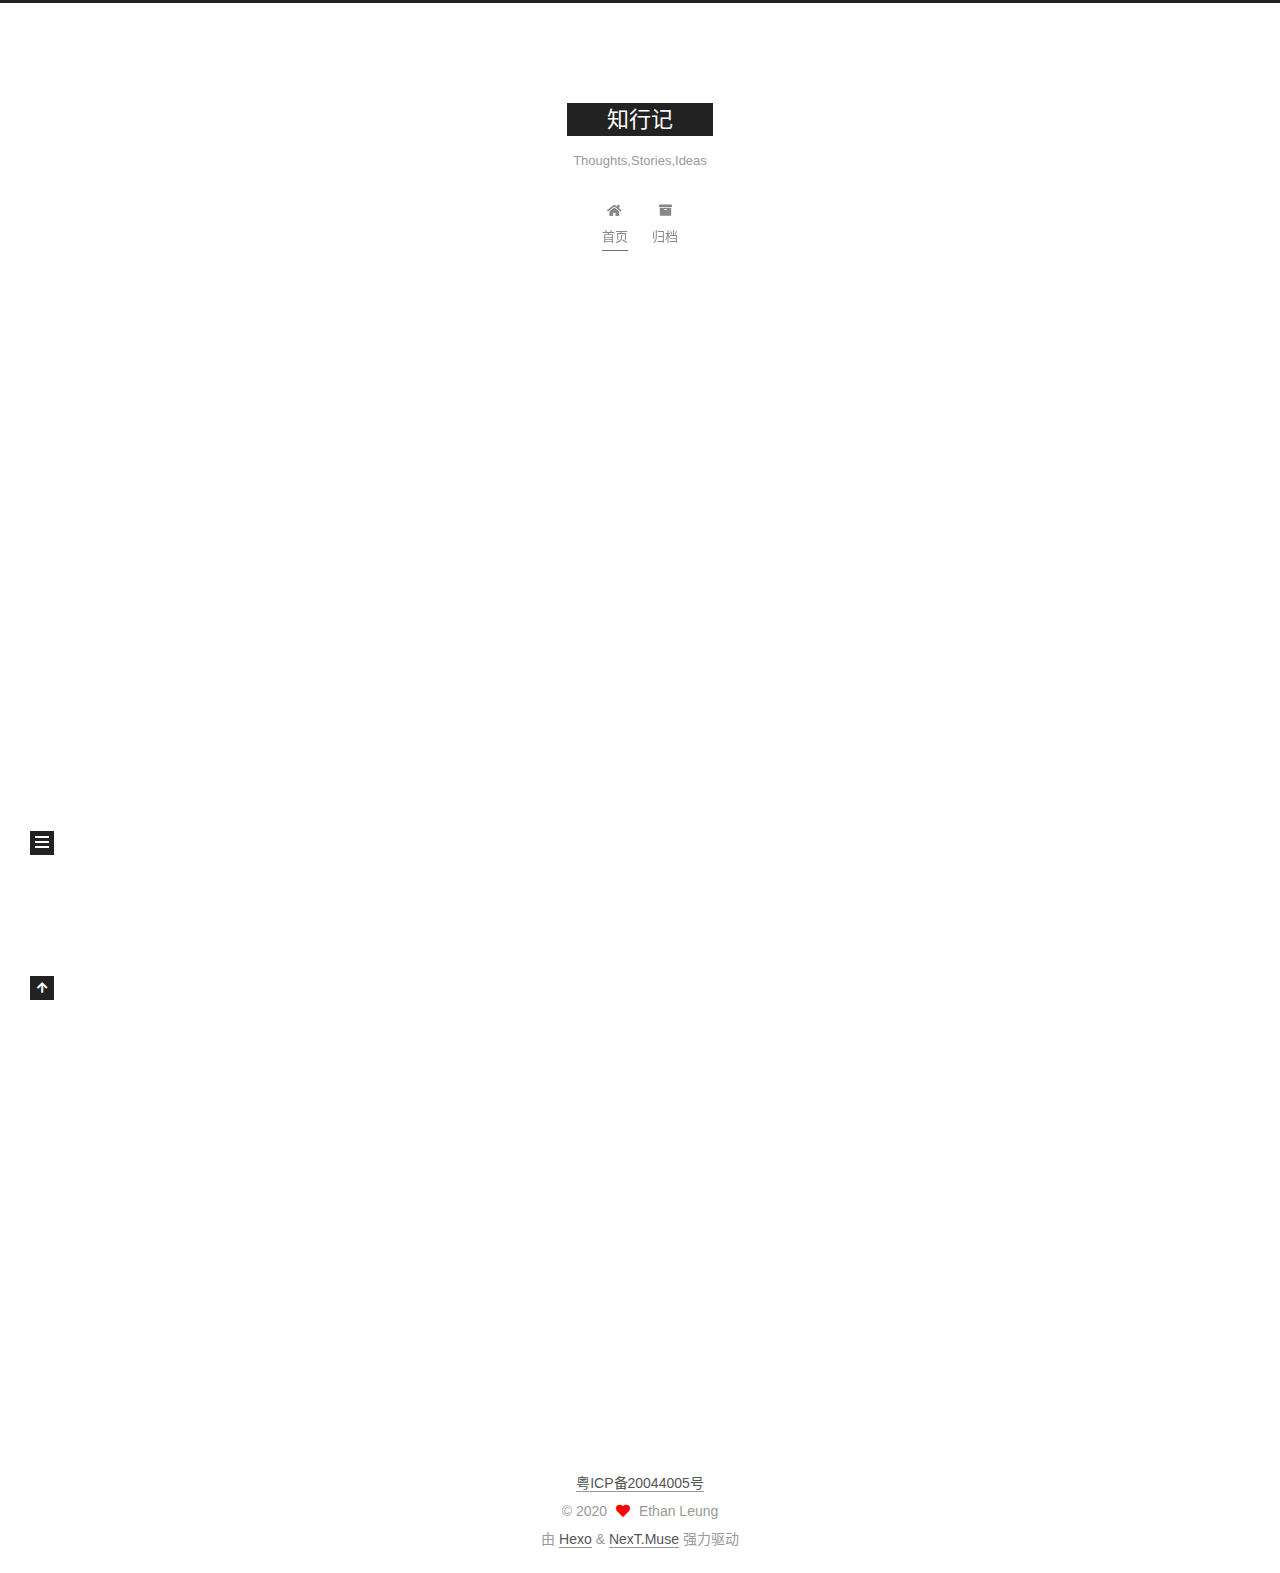
<file: index.html>
<!DOCTYPE html>
<html lang="zh-CN">
<head>
  <meta charset="UTF-8">
<meta name="viewport" content="width=device-width, initial-scale=1, maximum-scale=2">
<meta name="theme-color" content="#222">
<meta name="generator" content="Hexo 4.2.1">
  <link rel="apple-touch-icon" sizes="180x180" href="/images/apple-touch-icon-next.png">
  <link rel="icon" type="image/png" sizes="32x32" href="/images/favicon-32x32-next.png">
  <link rel="icon" type="image/png" sizes="16x16" href="/images/favicon-16x16-next.png">
  <link rel="mask-icon" href="/images/logo.svg" color="#222">

<link rel="stylesheet" href="/css/main.css">


<link rel="stylesheet" href="/lib/font-awesome/css/all.min.css">

<script id="hexo-configurations">
    var NexT = window.NexT || {};
    var CONFIG = {"hostname":"ethan4u.github.io","root":"/","scheme":"Muse","version":"7.8.0","exturl":false,"sidebar":{"position":"left","display":"post","padding":18,"offset":12,"onmobile":false},"copycode":{"enable":false,"show_result":false,"style":null},"back2top":{"enable":true,"sidebar":false,"scrollpercent":false},"bookmark":{"enable":false,"color":"#222","save":"auto"},"fancybox":false,"mediumzoom":false,"lazyload":false,"pangu":false,"comments":{"style":"tabs","active":null,"storage":true,"lazyload":false,"nav":null},"algolia":{"hits":{"per_page":10},"labels":{"input_placeholder":"Search for Posts","hits_empty":"We didn't find any results for the search: ${query}","hits_stats":"${hits} results found in ${time} ms"}},"localsearch":{"enable":false,"trigger":"auto","top_n_per_article":1,"unescape":false,"preload":false},"motion":{"enable":true,"async":false,"transition":{"post_block":"fadeIn","post_header":"slideDownIn","post_body":"slideDownIn","coll_header":"slideLeftIn","sidebar":"slideUpIn"}}};
  </script>

  <meta property="og:type" content="website">
<meta property="og:title" content="知行记">
<meta property="og:url" content="https://ethan4u.github.io/index.html">
<meta property="og:site_name" content="知行记">
<meta property="og:locale" content="zh_CN">
<meta property="article:author" content="Ethan Leung">
<meta name="twitter:card" content="summary">

<link rel="canonical" href="https://ethan4u.github.io/">


<script id="page-configurations">
  // https://hexo.io/docs/variables.html
  CONFIG.page = {
    sidebar: "",
    isHome : true,
    isPost : false,
    lang   : 'zh-CN'
  };
</script>

  <title>知行记</title>
  






  <noscript>
  <style>
  .use-motion .brand,
  .use-motion .menu-item,
  .sidebar-inner,
  .use-motion .post-block,
  .use-motion .pagination,
  .use-motion .comments,
  .use-motion .post-header,
  .use-motion .post-body,
  .use-motion .collection-header { opacity: initial; }

  .use-motion .site-title,
  .use-motion .site-subtitle {
    opacity: initial;
    top: initial;
  }

  .use-motion .logo-line-before i { left: initial; }
  .use-motion .logo-line-after i { right: initial; }
  </style>
</noscript>

</head>

<body itemscope itemtype="http://schema.org/WebPage">
  <div class="container use-motion">
    <div class="headband"></div>

    <header class="header" itemscope itemtype="http://schema.org/WPHeader">
      <div class="header-inner"><div class="site-brand-container">
  <div class="site-nav-toggle">
    <div class="toggle" aria-label="切换导航栏">
      <span class="toggle-line toggle-line-first"></span>
      <span class="toggle-line toggle-line-middle"></span>
      <span class="toggle-line toggle-line-last"></span>
    </div>
  </div>

  <div class="site-meta">

    <a href="/" class="brand" rel="start">
      <span class="logo-line-before"><i></i></span>
      <h1 class="site-title">知行记</h1>
      <span class="logo-line-after"><i></i></span>
    </a>
      <p class="site-subtitle" itemprop="description">Thoughts,Stories,Ideas</p>
  </div>

  <div class="site-nav-right">
    <div class="toggle popup-trigger">
    </div>
  </div>
</div>




<nav class="site-nav">
  <ul id="menu" class="main-menu menu">
        <li class="menu-item menu-item-home">

    <a href="/" rel="section"><i class="fa fa-home fa-fw"></i>首页</a>

  </li>
        <li class="menu-item menu-item-archives">

    <a href="/archives/" rel="section"><i class="fa fa-archive fa-fw"></i>归档</a>

  </li>
  </ul>
</nav>




</div>
    </header>

    
  <div class="back-to-top">
    <i class="fa fa-arrow-up"></i>
    <span>0%</span>
  </div>


    <main class="main">
      <div class="main-inner">
        <div class="content-wrap">
          

          <div class="content index posts-expand">
            
      
  
  
  <article itemscope itemtype="http://schema.org/Article" class="post-block" lang="zh-CN">
    <link itemprop="mainEntityOfPage" href="https://ethan4u.github.io/2020/06/27/hello-world/">

    <span hidden itemprop="author" itemscope itemtype="http://schema.org/Person">
      <meta itemprop="image" content="/images/avatar.gif">
      <meta itemprop="name" content="Ethan Leung">
      <meta itemprop="description" content="">
    </span>

    <span hidden itemprop="publisher" itemscope itemtype="http://schema.org/Organization">
      <meta itemprop="name" content="知行记">
    </span>
      <header class="post-header">
        <h2 class="post-title" itemprop="name headline">
          
            <a href="/2020/06/27/hello-world/" class="post-title-link" itemprop="url">Hello World</a>
        </h2>

        <div class="post-meta">
            <span class="post-meta-item">
              <span class="post-meta-item-icon">
                <i class="far fa-calendar"></i>
              </span>
              <span class="post-meta-item-text">发表于</span>

              <time title="创建时间：2020-06-27 19:00:51" itemprop="dateCreated datePublished" datetime="2020-06-27T19:00:51+08:00">2020-06-27</time>
            </span>
              <span class="post-meta-item">
                <span class="post-meta-item-icon">
                  <i class="far fa-calendar-check"></i>
                </span>
                <span class="post-meta-item-text">更新于</span>
                <time title="修改时间：2020-06-28 13:02:34" itemprop="dateModified" datetime="2020-06-28T13:02:34+08:00">2020-06-28</time>
              </span>

          

        </div>
      </header>

    
    
    
    <div class="post-body" itemprop="articleBody">

      
          <p>Welcome to <a href="https://hexo.io/" target="_blank" rel="noopener">Hexo</a>! This is your very first post. Check <a href="https://hexo.io/docs/" target="_blank" rel="noopener">documentation</a> for more info. If you get any problems when using Hexo, you can find the answer in <a href="https://hexo.io/docs/troubleshooting.html" target="_blank" rel="noopener">troubleshooting</a> or you can ask me on <a href="https://github.com/hexojs/hexo/issues" target="_blank" rel="noopener">GitHub</a>.</p>
<h2 id="Quick-Start"><a href="#Quick-Start" class="headerlink" title="Quick Start"></a>Quick Start</h2><h3 id="Create-a-new-post"><a href="#Create-a-new-post" class="headerlink" title="Create a new post"></a>Create a new post</h3><figure class="highlight bash"><table><tr><td class="gutter"><pre><span class="line">1</span><br></pre></td><td class="code"><pre><span class="line">$ hexo new <span class="string">"My New Post"</span></span><br></pre></td></tr></table></figure>

<p>More info: <a href="https://hexo.io/docs/writing.html" target="_blank" rel="noopener">Writing</a></p>
<h3 id="Run-server"><a href="#Run-server" class="headerlink" title="Run server"></a>Run server</h3><figure class="highlight bash"><table><tr><td class="gutter"><pre><span class="line">1</span><br></pre></td><td class="code"><pre><span class="line">$ hexo server</span><br></pre></td></tr></table></figure>

<p>More info: <a href="https://hexo.io/docs/server.html" target="_blank" rel="noopener">Server</a></p>
<h3 id="Generate-static-files"><a href="#Generate-static-files" class="headerlink" title="Generate static files"></a>Generate static files</h3><figure class="highlight bash"><table><tr><td class="gutter"><pre><span class="line">1</span><br></pre></td><td class="code"><pre><span class="line">$ hexo generate</span><br></pre></td></tr></table></figure>

<p>More info: <a href="https://hexo.io/docs/generating.html" target="_blank" rel="noopener">Generating</a></p>
<h3 id="Deploy-to-remote-sites"><a href="#Deploy-to-remote-sites" class="headerlink" title="Deploy to remote sites"></a>Deploy to remote sites</h3><figure class="highlight bash"><table><tr><td class="gutter"><pre><span class="line">1</span><br></pre></td><td class="code"><pre><span class="line">$ hexo deploy</span><br></pre></td></tr></table></figure>

<p>More info: <a href="https://hexo.io/docs/one-command-deployment.html" target="_blank" rel="noopener">Deployment</a></p>

      
    </div>

    
    
    
      <footer class="post-footer">
        <div class="post-eof"></div>
      </footer>
  </article>
  
  
  


  



          </div>
          

<script>
  window.addEventListener('tabs:register', () => {
    let { activeClass } = CONFIG.comments;
    if (CONFIG.comments.storage) {
      activeClass = localStorage.getItem('comments_active') || activeClass;
    }
    if (activeClass) {
      let activeTab = document.querySelector(`a[href="#comment-${activeClass}"]`);
      if (activeTab) {
        activeTab.click();
      }
    }
  });
  if (CONFIG.comments.storage) {
    window.addEventListener('tabs:click', event => {
      if (!event.target.matches('.tabs-comment .tab-content .tab-pane')) return;
      let commentClass = event.target.classList[1];
      localStorage.setItem('comments_active', commentClass);
    });
  }
</script>

        </div>
          
  
  <div class="toggle sidebar-toggle">
    <span class="toggle-line toggle-line-first"></span>
    <span class="toggle-line toggle-line-middle"></span>
    <span class="toggle-line toggle-line-last"></span>
  </div>

  <aside class="sidebar">
    <div class="sidebar-inner">

      <ul class="sidebar-nav motion-element">
        <li class="sidebar-nav-toc">
          文章目录
        </li>
        <li class="sidebar-nav-overview">
          站点概览
        </li>
      </ul>

      <!--noindex-->
      <div class="post-toc-wrap sidebar-panel">
      </div>
      <!--/noindex-->

      <div class="site-overview-wrap sidebar-panel">
        <div class="site-author motion-element" itemprop="author" itemscope itemtype="http://schema.org/Person">
  <p class="site-author-name" itemprop="name">Ethan Leung</p>
  <div class="site-description" itemprop="description"></div>
</div>
<div class="site-state-wrap motion-element">
  <nav class="site-state">
      <div class="site-state-item site-state-posts">
          <a href="/archives/">
        
          <span class="site-state-item-count">1</span>
          <span class="site-state-item-name">日志</span>
        </a>
      </div>
  </nav>
</div>



      </div>

    </div>
  </aside>
  <div id="sidebar-dimmer"></div>


      </div>
    </main>

    <footer class="footer">
      <div class="footer-inner">
        

        
  <div class="beian"><a href="http://www.beian.miit.gov.cn/" rel="noopener" target="_blank">粤ICP备20044005号 </a>
  </div>

<div class="copyright">
  
  &copy; 
  <span itemprop="copyrightYear">2020</span>
  <span class="with-love">
    <i class="fa fa-heart"></i>
  </span>
  <span class="author" itemprop="copyrightHolder">Ethan Leung</span>
</div>
  <div class="powered-by">由 <a href="https://hexo.io/" class="theme-link" rel="noopener" target="_blank">Hexo</a> & <a href="https://muse.theme-next.org/" class="theme-link" rel="noopener" target="_blank">NexT.Muse</a> 强力驱动
  </div>

        








      </div>
    </footer>
  </div>

  
  <script src="/lib/anime.min.js"></script>
  <script src="/lib/velocity/velocity.min.js"></script>
  <script src="/lib/velocity/velocity.ui.min.js"></script>

<script src="/js/utils.js"></script>

<script src="/js/motion.js"></script>


<script src="/js/schemes/muse.js"></script>


<script src="/js/next-boot.js"></script>




  















  

  

</body>
</html>
</file>
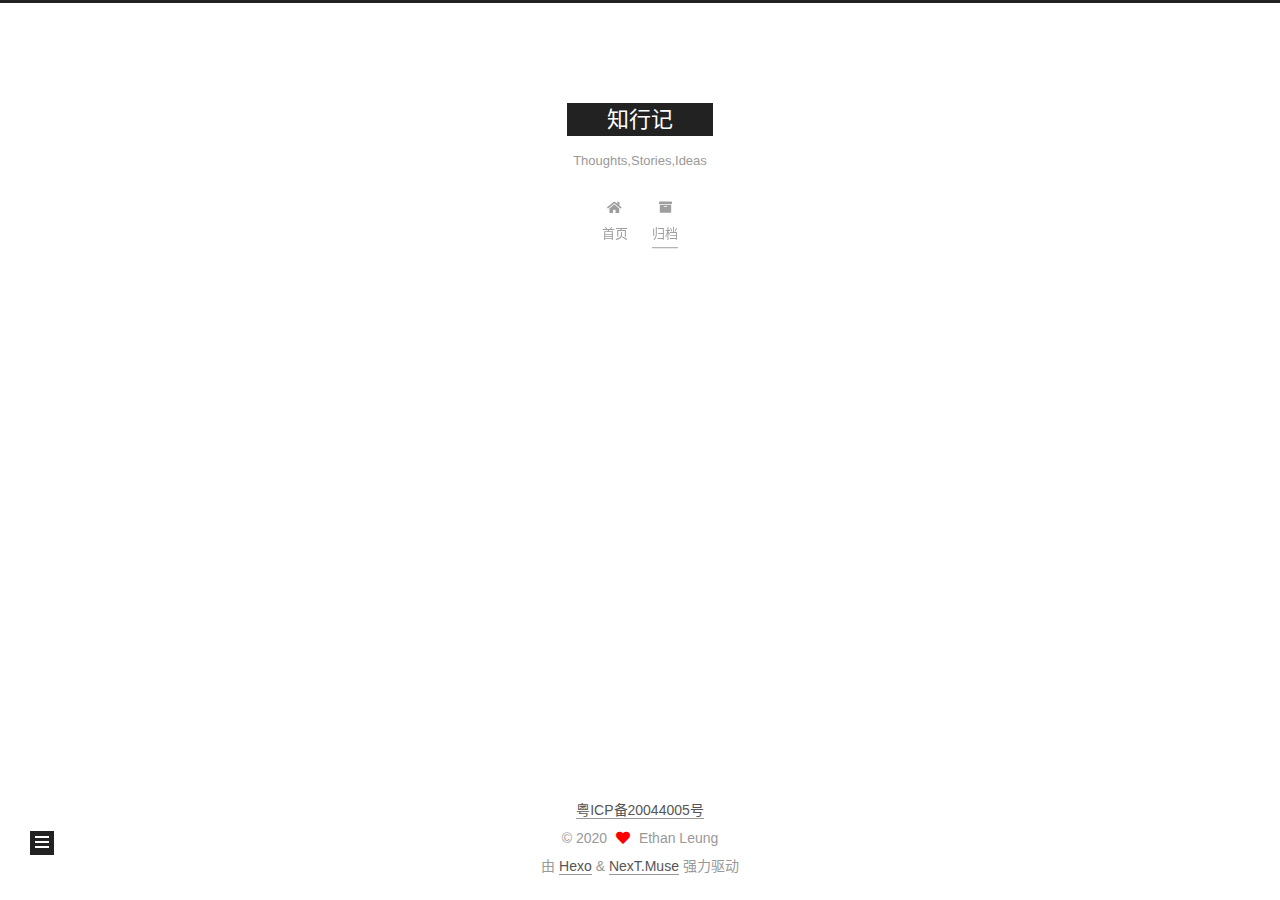
<file: archives/index.html>
<!DOCTYPE html>
<html lang="zh-CN">
<head>
  <meta charset="UTF-8">
<meta name="viewport" content="width=device-width, initial-scale=1, maximum-scale=2">
<meta name="theme-color" content="#222">
<meta name="generator" content="Hexo 4.2.1">
  <link rel="apple-touch-icon" sizes="180x180" href="/images/apple-touch-icon-next.png">
  <link rel="icon" type="image/png" sizes="32x32" href="/images/favicon-32x32-next.png">
  <link rel="icon" type="image/png" sizes="16x16" href="/images/favicon-16x16-next.png">
  <link rel="mask-icon" href="/images/logo.svg" color="#222">

<link rel="stylesheet" href="/css/main.css">


<link rel="stylesheet" href="/lib/font-awesome/css/all.min.css">

<script id="hexo-configurations">
    var NexT = window.NexT || {};
    var CONFIG = {"hostname":"ethan4u.github.io","root":"/","scheme":"Muse","version":"7.8.0","exturl":false,"sidebar":{"position":"left","display":"post","padding":18,"offset":12,"onmobile":false},"copycode":{"enable":false,"show_result":false,"style":null},"back2top":{"enable":true,"sidebar":false,"scrollpercent":false},"bookmark":{"enable":false,"color":"#222","save":"auto"},"fancybox":false,"mediumzoom":false,"lazyload":false,"pangu":false,"comments":{"style":"tabs","active":null,"storage":true,"lazyload":false,"nav":null},"algolia":{"hits":{"per_page":10},"labels":{"input_placeholder":"Search for Posts","hits_empty":"We didn't find any results for the search: ${query}","hits_stats":"${hits} results found in ${time} ms"}},"localsearch":{"enable":false,"trigger":"auto","top_n_per_article":1,"unescape":false,"preload":false},"motion":{"enable":true,"async":false,"transition":{"post_block":"fadeIn","post_header":"slideDownIn","post_body":"slideDownIn","coll_header":"slideLeftIn","sidebar":"slideUpIn"}}};
  </script>

  <meta property="og:type" content="website">
<meta property="og:title" content="知行记">
<meta property="og:url" content="https://ethan4u.github.io/archives/index.html">
<meta property="og:site_name" content="知行记">
<meta property="og:locale" content="zh_CN">
<meta property="article:author" content="Ethan Leung">
<meta name="twitter:card" content="summary">

<link rel="canonical" href="https://ethan4u.github.io/archives/">


<script id="page-configurations">
  // https://hexo.io/docs/variables.html
  CONFIG.page = {
    sidebar: "",
    isHome : false,
    isPost : false,
    lang   : 'zh-CN'
  };
</script>

  <title>归档 | 知行记</title>
  






  <noscript>
  <style>
  .use-motion .brand,
  .use-motion .menu-item,
  .sidebar-inner,
  .use-motion .post-block,
  .use-motion .pagination,
  .use-motion .comments,
  .use-motion .post-header,
  .use-motion .post-body,
  .use-motion .collection-header { opacity: initial; }

  .use-motion .site-title,
  .use-motion .site-subtitle {
    opacity: initial;
    top: initial;
  }

  .use-motion .logo-line-before i { left: initial; }
  .use-motion .logo-line-after i { right: initial; }
  </style>
</noscript>

</head>

<body itemscope itemtype="http://schema.org/WebPage">
  <div class="container use-motion">
    <div class="headband"></div>

    <header class="header" itemscope itemtype="http://schema.org/WPHeader">
      <div class="header-inner"><div class="site-brand-container">
  <div class="site-nav-toggle">
    <div class="toggle" aria-label="切换导航栏">
      <span class="toggle-line toggle-line-first"></span>
      <span class="toggle-line toggle-line-middle"></span>
      <span class="toggle-line toggle-line-last"></span>
    </div>
  </div>

  <div class="site-meta">

    <a href="/" class="brand" rel="start">
      <span class="logo-line-before"><i></i></span>
      <h1 class="site-title">知行记</h1>
      <span class="logo-line-after"><i></i></span>
    </a>
      <p class="site-subtitle" itemprop="description">Thoughts,Stories,Ideas</p>
  </div>

  <div class="site-nav-right">
    <div class="toggle popup-trigger">
    </div>
  </div>
</div>




<nav class="site-nav">
  <ul id="menu" class="main-menu menu">
        <li class="menu-item menu-item-home">

    <a href="/" rel="section"><i class="fa fa-home fa-fw"></i>首页</a>

  </li>
        <li class="menu-item menu-item-archives">

    <a href="/archives/" rel="section"><i class="fa fa-archive fa-fw"></i>归档</a>

  </li>
  </ul>
</nav>




</div>
    </header>

    
  <div class="back-to-top">
    <i class="fa fa-arrow-up"></i>
    <span>0%</span>
  </div>


    <main class="main">
      <div class="main-inner">
        <div class="content-wrap">
          

          <div class="content archive">
            

  
  
  
  <div class="post-block">
    <div class="posts-collapse">
      <div class="collection-title">
        <span class="collection-header">嗯..! 目前共计 1 篇日志。 继续努力。</span>
      </div>

      
    <div class="collection-year">
      <span class="collection-header">2020</span>
    </div>

  <article itemscope itemtype="http://schema.org/Article">
    <header class="post-header">

      <div class="post-meta">
        <time itemprop="dateCreated"
              datetime="2020-06-27T19:00:51+08:00"
              content="2020-06-27">
          06-27
        </time>
      </div>

      <div class="post-title">
          <a class="post-title-link" href="/2020/06/27/hello-world/" itemprop="url">
            <span itemprop="name">Hello World</span>
          </a>
      </div>

    </header>
  </article>


    </div>
  </div>
  
  
  

  



          </div>
          

<script>
  window.addEventListener('tabs:register', () => {
    let { activeClass } = CONFIG.comments;
    if (CONFIG.comments.storage) {
      activeClass = localStorage.getItem('comments_active') || activeClass;
    }
    if (activeClass) {
      let activeTab = document.querySelector(`a[href="#comment-${activeClass}"]`);
      if (activeTab) {
        activeTab.click();
      }
    }
  });
  if (CONFIG.comments.storage) {
    window.addEventListener('tabs:click', event => {
      if (!event.target.matches('.tabs-comment .tab-content .tab-pane')) return;
      let commentClass = event.target.classList[1];
      localStorage.setItem('comments_active', commentClass);
    });
  }
</script>

        </div>
          
  
  <div class="toggle sidebar-toggle">
    <span class="toggle-line toggle-line-first"></span>
    <span class="toggle-line toggle-line-middle"></span>
    <span class="toggle-line toggle-line-last"></span>
  </div>

  <aside class="sidebar">
    <div class="sidebar-inner">

      <ul class="sidebar-nav motion-element">
        <li class="sidebar-nav-toc">
          文章目录
        </li>
        <li class="sidebar-nav-overview">
          站点概览
        </li>
      </ul>

      <!--noindex-->
      <div class="post-toc-wrap sidebar-panel">
      </div>
      <!--/noindex-->

      <div class="site-overview-wrap sidebar-panel">
        <div class="site-author motion-element" itemprop="author" itemscope itemtype="http://schema.org/Person">
  <p class="site-author-name" itemprop="name">Ethan Leung</p>
  <div class="site-description" itemprop="description"></div>
</div>
<div class="site-state-wrap motion-element">
  <nav class="site-state">
      <div class="site-state-item site-state-posts">
          <a href="/archives/">
        
          <span class="site-state-item-count">1</span>
          <span class="site-state-item-name">日志</span>
        </a>
      </div>
  </nav>
</div>



      </div>

    </div>
  </aside>
  <div id="sidebar-dimmer"></div>


      </div>
    </main>

    <footer class="footer">
      <div class="footer-inner">
        

        
  <div class="beian"><a href="http://www.beian.miit.gov.cn/" rel="noopener" target="_blank">粤ICP备20044005号 </a>
  </div>

<div class="copyright">
  
  &copy; 
  <span itemprop="copyrightYear">2020</span>
  <span class="with-love">
    <i class="fa fa-heart"></i>
  </span>
  <span class="author" itemprop="copyrightHolder">Ethan Leung</span>
</div>
  <div class="powered-by">由 <a href="https://hexo.io/" class="theme-link" rel="noopener" target="_blank">Hexo</a> & <a href="https://muse.theme-next.org/" class="theme-link" rel="noopener" target="_blank">NexT.Muse</a> 强力驱动
  </div>

        








      </div>
    </footer>
  </div>

  
  <script src="/lib/anime.min.js"></script>
  <script src="/lib/velocity/velocity.min.js"></script>
  <script src="/lib/velocity/velocity.ui.min.js"></script>

<script src="/js/utils.js"></script>

<script src="/js/motion.js"></script>


<script src="/js/schemes/muse.js"></script>


<script src="/js/next-boot.js"></script>




  















  

  

</body>
</html>
</file>
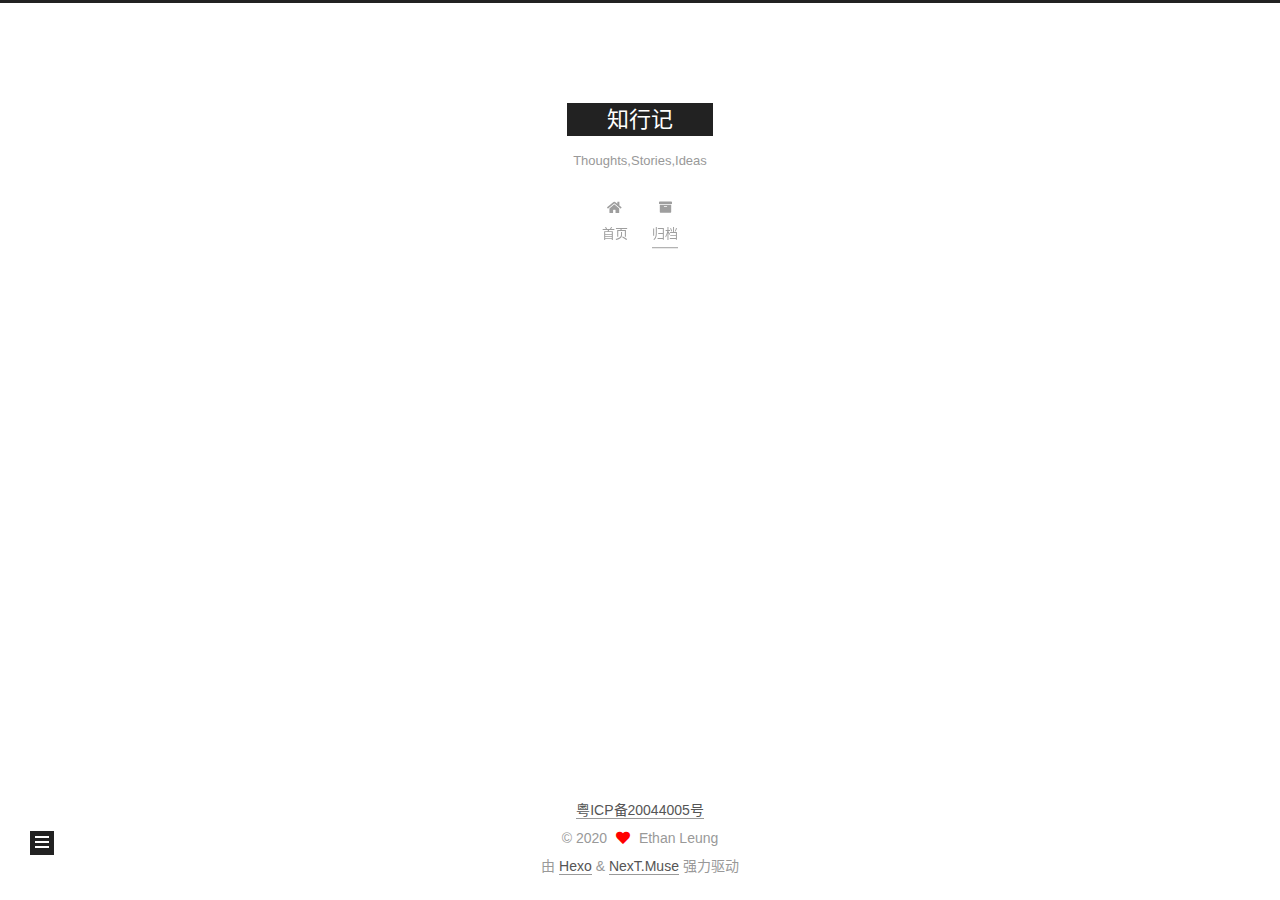
<file: archives/2020/index.html>
<!DOCTYPE html>
<html lang="zh-CN">
<head>
  <meta charset="UTF-8">
<meta name="viewport" content="width=device-width, initial-scale=1, maximum-scale=2">
<meta name="theme-color" content="#222">
<meta name="generator" content="Hexo 4.2.1">
  <link rel="apple-touch-icon" sizes="180x180" href="/images/apple-touch-icon-next.png">
  <link rel="icon" type="image/png" sizes="32x32" href="/images/favicon-32x32-next.png">
  <link rel="icon" type="image/png" sizes="16x16" href="/images/favicon-16x16-next.png">
  <link rel="mask-icon" href="/images/logo.svg" color="#222">

<link rel="stylesheet" href="/css/main.css">


<link rel="stylesheet" href="/lib/font-awesome/css/all.min.css">

<script id="hexo-configurations">
    var NexT = window.NexT || {};
    var CONFIG = {"hostname":"ethan4u.github.io","root":"/","scheme":"Muse","version":"7.8.0","exturl":false,"sidebar":{"position":"left","display":"post","padding":18,"offset":12,"onmobile":false},"copycode":{"enable":false,"show_result":false,"style":null},"back2top":{"enable":true,"sidebar":false,"scrollpercent":false},"bookmark":{"enable":false,"color":"#222","save":"auto"},"fancybox":false,"mediumzoom":false,"lazyload":false,"pangu":false,"comments":{"style":"tabs","active":null,"storage":true,"lazyload":false,"nav":null},"algolia":{"hits":{"per_page":10},"labels":{"input_placeholder":"Search for Posts","hits_empty":"We didn't find any results for the search: ${query}","hits_stats":"${hits} results found in ${time} ms"}},"localsearch":{"enable":false,"trigger":"auto","top_n_per_article":1,"unescape":false,"preload":false},"motion":{"enable":true,"async":false,"transition":{"post_block":"fadeIn","post_header":"slideDownIn","post_body":"slideDownIn","coll_header":"slideLeftIn","sidebar":"slideUpIn"}}};
  </script>

  <meta property="og:type" content="website">
<meta property="og:title" content="知行记">
<meta property="og:url" content="https://ethan4u.github.io/archives/2020/index.html">
<meta property="og:site_name" content="知行记">
<meta property="og:locale" content="zh_CN">
<meta property="article:author" content="Ethan Leung">
<meta name="twitter:card" content="summary">

<link rel="canonical" href="https://ethan4u.github.io/archives/2020/">


<script id="page-configurations">
  // https://hexo.io/docs/variables.html
  CONFIG.page = {
    sidebar: "",
    isHome : false,
    isPost : false,
    lang   : 'zh-CN'
  };
</script>

  <title>归档 | 知行记</title>
  






  <noscript>
  <style>
  .use-motion .brand,
  .use-motion .menu-item,
  .sidebar-inner,
  .use-motion .post-block,
  .use-motion .pagination,
  .use-motion .comments,
  .use-motion .post-header,
  .use-motion .post-body,
  .use-motion .collection-header { opacity: initial; }

  .use-motion .site-title,
  .use-motion .site-subtitle {
    opacity: initial;
    top: initial;
  }

  .use-motion .logo-line-before i { left: initial; }
  .use-motion .logo-line-after i { right: initial; }
  </style>
</noscript>

</head>

<body itemscope itemtype="http://schema.org/WebPage">
  <div class="container use-motion">
    <div class="headband"></div>

    <header class="header" itemscope itemtype="http://schema.org/WPHeader">
      <div class="header-inner"><div class="site-brand-container">
  <div class="site-nav-toggle">
    <div class="toggle" aria-label="切换导航栏">
      <span class="toggle-line toggle-line-first"></span>
      <span class="toggle-line toggle-line-middle"></span>
      <span class="toggle-line toggle-line-last"></span>
    </div>
  </div>

  <div class="site-meta">

    <a href="/" class="brand" rel="start">
      <span class="logo-line-before"><i></i></span>
      <h1 class="site-title">知行记</h1>
      <span class="logo-line-after"><i></i></span>
    </a>
      <p class="site-subtitle" itemprop="description">Thoughts,Stories,Ideas</p>
  </div>

  <div class="site-nav-right">
    <div class="toggle popup-trigger">
    </div>
  </div>
</div>




<nav class="site-nav">
  <ul id="menu" class="main-menu menu">
        <li class="menu-item menu-item-home">

    <a href="/" rel="section"><i class="fa fa-home fa-fw"></i>首页</a>

  </li>
        <li class="menu-item menu-item-archives">

    <a href="/archives/" rel="section"><i class="fa fa-archive fa-fw"></i>归档</a>

  </li>
  </ul>
</nav>




</div>
    </header>

    
  <div class="back-to-top">
    <i class="fa fa-arrow-up"></i>
    <span>0%</span>
  </div>


    <main class="main">
      <div class="main-inner">
        <div class="content-wrap">
          

          <div class="content archive">
            

  
  
  
  <div class="post-block">
    <div class="posts-collapse">
      <div class="collection-title">
        <span class="collection-header">嗯..! 目前共计 1 篇日志。 继续努力。</span>
      </div>

      
    <div class="collection-year">
      <span class="collection-header">2020</span>
    </div>

  <article itemscope itemtype="http://schema.org/Article">
    <header class="post-header">

      <div class="post-meta">
        <time itemprop="dateCreated"
              datetime="2020-06-27T19:00:51+08:00"
              content="2020-06-27">
          06-27
        </time>
      </div>

      <div class="post-title">
          <a class="post-title-link" href="/2020/06/27/hello-world/" itemprop="url">
            <span itemprop="name">Hello World</span>
          </a>
      </div>

    </header>
  </article>


    </div>
  </div>
  
  
  

  



          </div>
          

<script>
  window.addEventListener('tabs:register', () => {
    let { activeClass } = CONFIG.comments;
    if (CONFIG.comments.storage) {
      activeClass = localStorage.getItem('comments_active') || activeClass;
    }
    if (activeClass) {
      let activeTab = document.querySelector(`a[href="#comment-${activeClass}"]`);
      if (activeTab) {
        activeTab.click();
      }
    }
  });
  if (CONFIG.comments.storage) {
    window.addEventListener('tabs:click', event => {
      if (!event.target.matches('.tabs-comment .tab-content .tab-pane')) return;
      let commentClass = event.target.classList[1];
      localStorage.setItem('comments_active', commentClass);
    });
  }
</script>

        </div>
          
  
  <div class="toggle sidebar-toggle">
    <span class="toggle-line toggle-line-first"></span>
    <span class="toggle-line toggle-line-middle"></span>
    <span class="toggle-line toggle-line-last"></span>
  </div>

  <aside class="sidebar">
    <div class="sidebar-inner">

      <ul class="sidebar-nav motion-element">
        <li class="sidebar-nav-toc">
          文章目录
        </li>
        <li class="sidebar-nav-overview">
          站点概览
        </li>
      </ul>

      <!--noindex-->
      <div class="post-toc-wrap sidebar-panel">
      </div>
      <!--/noindex-->

      <div class="site-overview-wrap sidebar-panel">
        <div class="site-author motion-element" itemprop="author" itemscope itemtype="http://schema.org/Person">
  <p class="site-author-name" itemprop="name">Ethan Leung</p>
  <div class="site-description" itemprop="description"></div>
</div>
<div class="site-state-wrap motion-element">
  <nav class="site-state">
      <div class="site-state-item site-state-posts">
          <a href="/archives/">
        
          <span class="site-state-item-count">1</span>
          <span class="site-state-item-name">日志</span>
        </a>
      </div>
  </nav>
</div>



      </div>

    </div>
  </aside>
  <div id="sidebar-dimmer"></div>


      </div>
    </main>

    <footer class="footer">
      <div class="footer-inner">
        

        
  <div class="beian"><a href="http://www.beian.miit.gov.cn/" rel="noopener" target="_blank">粤ICP备20044005号 </a>
  </div>

<div class="copyright">
  
  &copy; 
  <span itemprop="copyrightYear">2020</span>
  <span class="with-love">
    <i class="fa fa-heart"></i>
  </span>
  <span class="author" itemprop="copyrightHolder">Ethan Leung</span>
</div>
  <div class="powered-by">由 <a href="https://hexo.io/" class="theme-link" rel="noopener" target="_blank">Hexo</a> & <a href="https://muse.theme-next.org/" class="theme-link" rel="noopener" target="_blank">NexT.Muse</a> 强力驱动
  </div>

        








      </div>
    </footer>
  </div>

  
  <script src="/lib/anime.min.js"></script>
  <script src="/lib/velocity/velocity.min.js"></script>
  <script src="/lib/velocity/velocity.ui.min.js"></script>

<script src="/js/utils.js"></script>

<script src="/js/motion.js"></script>


<script src="/js/schemes/muse.js"></script>


<script src="/js/next-boot.js"></script>




  















  

  

</body>
</html>
</file>
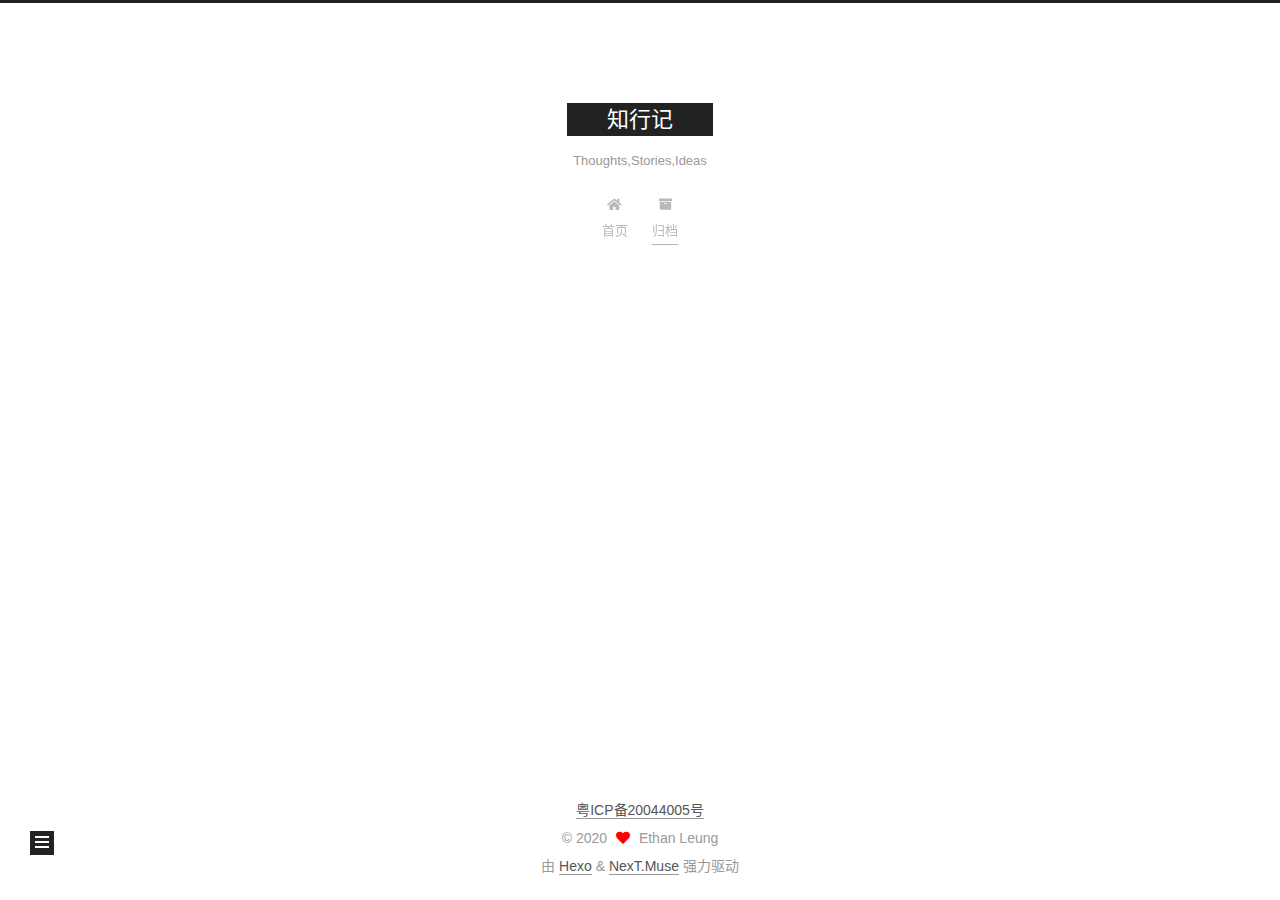
<file: archives/2020/06/index.html>
<!DOCTYPE html>
<html lang="zh-CN">
<head>
  <meta charset="UTF-8">
<meta name="viewport" content="width=device-width, initial-scale=1, maximum-scale=2">
<meta name="theme-color" content="#222">
<meta name="generator" content="Hexo 4.2.1">
  <link rel="apple-touch-icon" sizes="180x180" href="/images/apple-touch-icon-next.png">
  <link rel="icon" type="image/png" sizes="32x32" href="/images/favicon-32x32-next.png">
  <link rel="icon" type="image/png" sizes="16x16" href="/images/favicon-16x16-next.png">
  <link rel="mask-icon" href="/images/logo.svg" color="#222">

<link rel="stylesheet" href="/css/main.css">


<link rel="stylesheet" href="/lib/font-awesome/css/all.min.css">

<script id="hexo-configurations">
    var NexT = window.NexT || {};
    var CONFIG = {"hostname":"ethan4u.github.io","root":"/","scheme":"Muse","version":"7.8.0","exturl":false,"sidebar":{"position":"left","display":"post","padding":18,"offset":12,"onmobile":false},"copycode":{"enable":false,"show_result":false,"style":null},"back2top":{"enable":true,"sidebar":false,"scrollpercent":false},"bookmark":{"enable":false,"color":"#222","save":"auto"},"fancybox":false,"mediumzoom":false,"lazyload":false,"pangu":false,"comments":{"style":"tabs","active":null,"storage":true,"lazyload":false,"nav":null},"algolia":{"hits":{"per_page":10},"labels":{"input_placeholder":"Search for Posts","hits_empty":"We didn't find any results for the search: ${query}","hits_stats":"${hits} results found in ${time} ms"}},"localsearch":{"enable":false,"trigger":"auto","top_n_per_article":1,"unescape":false,"preload":false},"motion":{"enable":true,"async":false,"transition":{"post_block":"fadeIn","post_header":"slideDownIn","post_body":"slideDownIn","coll_header":"slideLeftIn","sidebar":"slideUpIn"}}};
  </script>

  <meta property="og:type" content="website">
<meta property="og:title" content="知行记">
<meta property="og:url" content="https://ethan4u.github.io/archives/2020/06/index.html">
<meta property="og:site_name" content="知行记">
<meta property="og:locale" content="zh_CN">
<meta property="article:author" content="Ethan Leung">
<meta name="twitter:card" content="summary">

<link rel="canonical" href="https://ethan4u.github.io/archives/2020/06/">


<script id="page-configurations">
  // https://hexo.io/docs/variables.html
  CONFIG.page = {
    sidebar: "",
    isHome : false,
    isPost : false,
    lang   : 'zh-CN'
  };
</script>

  <title>归档 | 知行记</title>
  






  <noscript>
  <style>
  .use-motion .brand,
  .use-motion .menu-item,
  .sidebar-inner,
  .use-motion .post-block,
  .use-motion .pagination,
  .use-motion .comments,
  .use-motion .post-header,
  .use-motion .post-body,
  .use-motion .collection-header { opacity: initial; }

  .use-motion .site-title,
  .use-motion .site-subtitle {
    opacity: initial;
    top: initial;
  }

  .use-motion .logo-line-before i { left: initial; }
  .use-motion .logo-line-after i { right: initial; }
  </style>
</noscript>

</head>

<body itemscope itemtype="http://schema.org/WebPage">
  <div class="container use-motion">
    <div class="headband"></div>

    <header class="header" itemscope itemtype="http://schema.org/WPHeader">
      <div class="header-inner"><div class="site-brand-container">
  <div class="site-nav-toggle">
    <div class="toggle" aria-label="切换导航栏">
      <span class="toggle-line toggle-line-first"></span>
      <span class="toggle-line toggle-line-middle"></span>
      <span class="toggle-line toggle-line-last"></span>
    </div>
  </div>

  <div class="site-meta">

    <a href="/" class="brand" rel="start">
      <span class="logo-line-before"><i></i></span>
      <h1 class="site-title">知行记</h1>
      <span class="logo-line-after"><i></i></span>
    </a>
      <p class="site-subtitle" itemprop="description">Thoughts,Stories,Ideas</p>
  </div>

  <div class="site-nav-right">
    <div class="toggle popup-trigger">
    </div>
  </div>
</div>




<nav class="site-nav">
  <ul id="menu" class="main-menu menu">
        <li class="menu-item menu-item-home">

    <a href="/" rel="section"><i class="fa fa-home fa-fw"></i>首页</a>

  </li>
        <li class="menu-item menu-item-archives">

    <a href="/archives/" rel="section"><i class="fa fa-archive fa-fw"></i>归档</a>

  </li>
  </ul>
</nav>




</div>
    </header>

    
  <div class="back-to-top">
    <i class="fa fa-arrow-up"></i>
    <span>0%</span>
  </div>


    <main class="main">
      <div class="main-inner">
        <div class="content-wrap">
          

          <div class="content archive">
            

  
  
  
  <div class="post-block">
    <div class="posts-collapse">
      <div class="collection-title">
        <span class="collection-header">嗯..! 目前共计 1 篇日志。 继续努力。</span>
      </div>

      
    <div class="collection-year">
      <span class="collection-header">2020</span>
    </div>

  <article itemscope itemtype="http://schema.org/Article">
    <header class="post-header">

      <div class="post-meta">
        <time itemprop="dateCreated"
              datetime="2020-06-27T19:00:51+08:00"
              content="2020-06-27">
          06-27
        </time>
      </div>

      <div class="post-title">
          <a class="post-title-link" href="/2020/06/27/hello-world/" itemprop="url">
            <span itemprop="name">Hello World</span>
          </a>
      </div>

    </header>
  </article>


    </div>
  </div>
  
  
  

  



          </div>
          

<script>
  window.addEventListener('tabs:register', () => {
    let { activeClass } = CONFIG.comments;
    if (CONFIG.comments.storage) {
      activeClass = localStorage.getItem('comments_active') || activeClass;
    }
    if (activeClass) {
      let activeTab = document.querySelector(`a[href="#comment-${activeClass}"]`);
      if (activeTab) {
        activeTab.click();
      }
    }
  });
  if (CONFIG.comments.storage) {
    window.addEventListener('tabs:click', event => {
      if (!event.target.matches('.tabs-comment .tab-content .tab-pane')) return;
      let commentClass = event.target.classList[1];
      localStorage.setItem('comments_active', commentClass);
    });
  }
</script>

        </div>
          
  
  <div class="toggle sidebar-toggle">
    <span class="toggle-line toggle-line-first"></span>
    <span class="toggle-line toggle-line-middle"></span>
    <span class="toggle-line toggle-line-last"></span>
  </div>

  <aside class="sidebar">
    <div class="sidebar-inner">

      <ul class="sidebar-nav motion-element">
        <li class="sidebar-nav-toc">
          文章目录
        </li>
        <li class="sidebar-nav-overview">
          站点概览
        </li>
      </ul>

      <!--noindex-->
      <div class="post-toc-wrap sidebar-panel">
      </div>
      <!--/noindex-->

      <div class="site-overview-wrap sidebar-panel">
        <div class="site-author motion-element" itemprop="author" itemscope itemtype="http://schema.org/Person">
  <p class="site-author-name" itemprop="name">Ethan Leung</p>
  <div class="site-description" itemprop="description"></div>
</div>
<div class="site-state-wrap motion-element">
  <nav class="site-state">
      <div class="site-state-item site-state-posts">
          <a href="/archives/">
        
          <span class="site-state-item-count">1</span>
          <span class="site-state-item-name">日志</span>
        </a>
      </div>
  </nav>
</div>



      </div>

    </div>
  </aside>
  <div id="sidebar-dimmer"></div>


      </div>
    </main>

    <footer class="footer">
      <div class="footer-inner">
        

        
  <div class="beian"><a href="http://www.beian.miit.gov.cn/" rel="noopener" target="_blank">粤ICP备20044005号 </a>
  </div>

<div class="copyright">
  
  &copy; 
  <span itemprop="copyrightYear">2020</span>
  <span class="with-love">
    <i class="fa fa-heart"></i>
  </span>
  <span class="author" itemprop="copyrightHolder">Ethan Leung</span>
</div>
  <div class="powered-by">由 <a href="https://hexo.io/" class="theme-link" rel="noopener" target="_blank">Hexo</a> & <a href="https://muse.theme-next.org/" class="theme-link" rel="noopener" target="_blank">NexT.Muse</a> 强力驱动
  </div>

        








      </div>
    </footer>
  </div>

  
  <script src="/lib/anime.min.js"></script>
  <script src="/lib/velocity/velocity.min.js"></script>
  <script src="/lib/velocity/velocity.ui.min.js"></script>

<script src="/js/utils.js"></script>

<script src="/js/motion.js"></script>


<script src="/js/schemes/muse.js"></script>


<script src="/js/next-boot.js"></script>




  















  

  

</body>
</html>
</file>
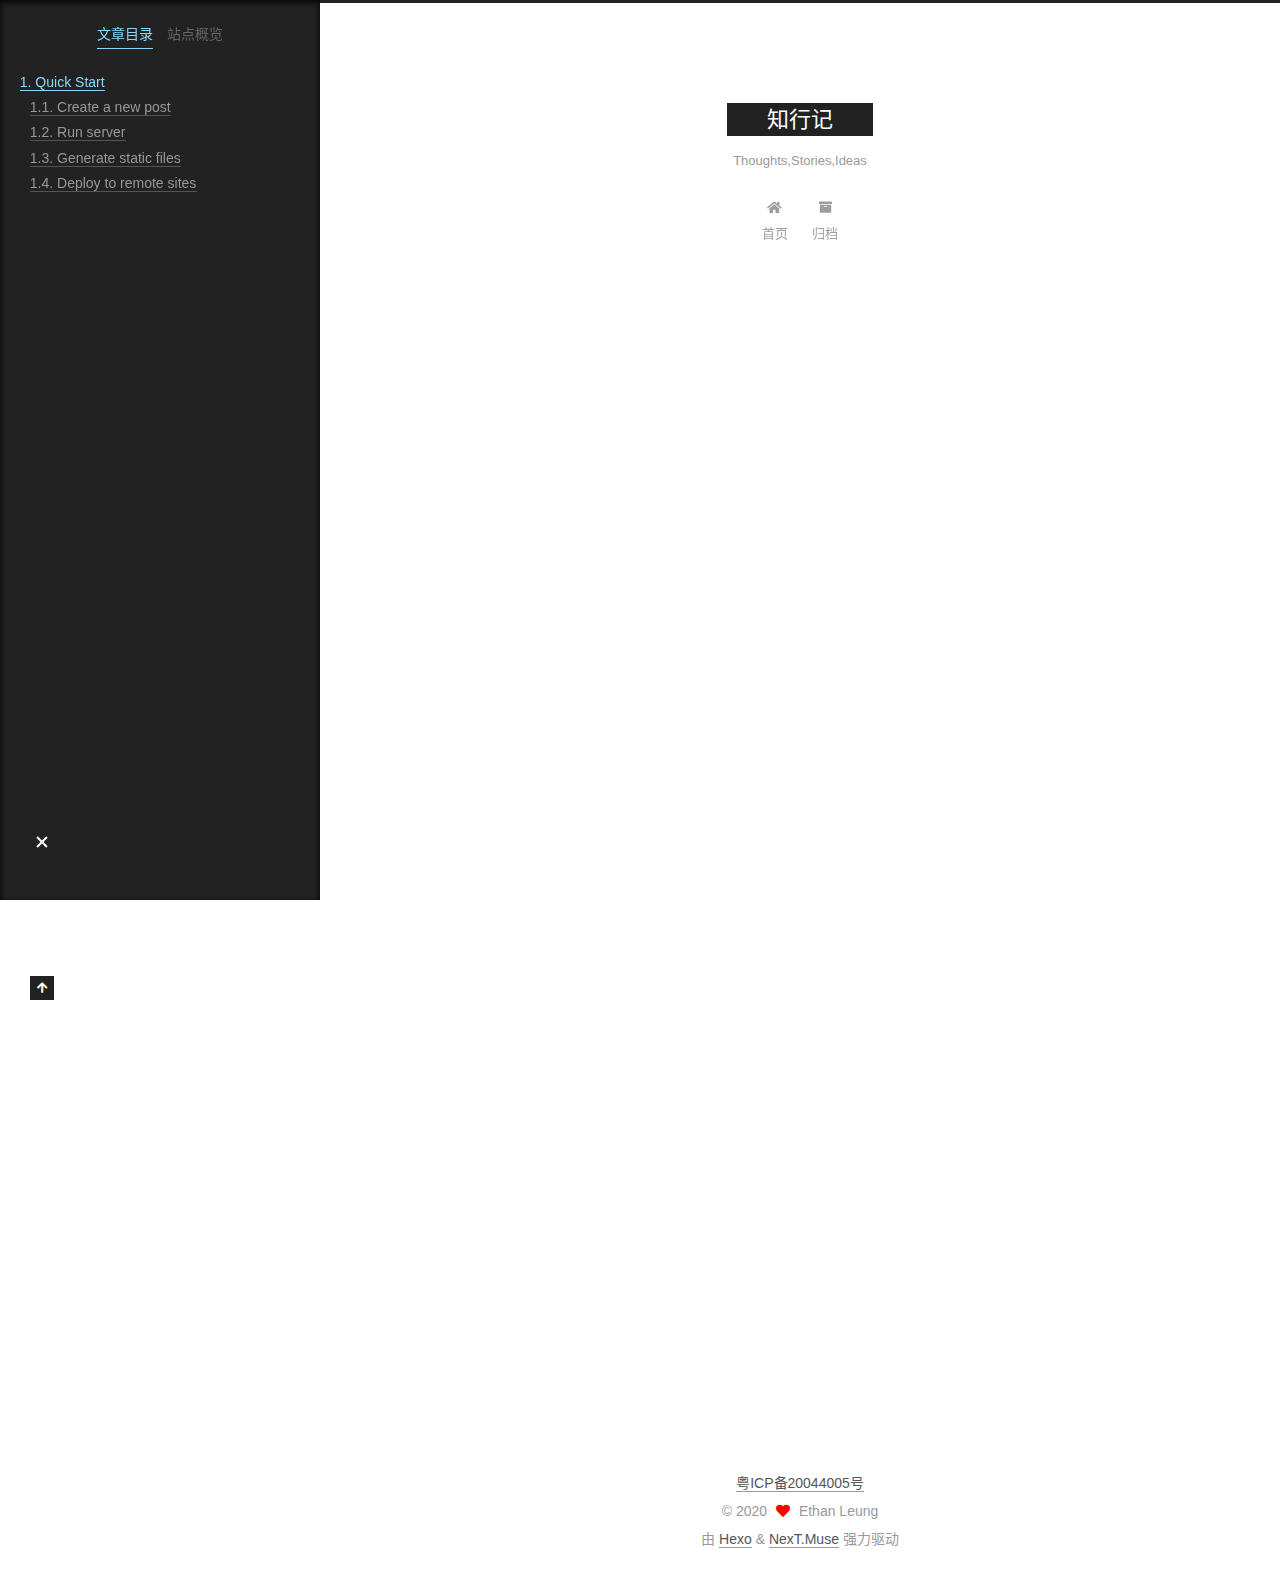
<file: 2020/06/27/hello-world/index.html>
<!DOCTYPE html>
<html lang="zh-CN">
<head>
  <meta charset="UTF-8">
<meta name="viewport" content="width=device-width, initial-scale=1, maximum-scale=2">
<meta name="theme-color" content="#222">
<meta name="generator" content="Hexo 4.2.1">
  <link rel="apple-touch-icon" sizes="180x180" href="/images/apple-touch-icon-next.png">
  <link rel="icon" type="image/png" sizes="32x32" href="/images/favicon-32x32-next.png">
  <link rel="icon" type="image/png" sizes="16x16" href="/images/favicon-16x16-next.png">
  <link rel="mask-icon" href="/images/logo.svg" color="#222">

<link rel="stylesheet" href="/css/main.css">


<link rel="stylesheet" href="/lib/font-awesome/css/all.min.css">

<script id="hexo-configurations">
    var NexT = window.NexT || {};
    var CONFIG = {"hostname":"ethan4u.github.io","root":"/","scheme":"Muse","version":"7.8.0","exturl":false,"sidebar":{"position":"left","display":"post","padding":18,"offset":12,"onmobile":false},"copycode":{"enable":false,"show_result":false,"style":null},"back2top":{"enable":true,"sidebar":false,"scrollpercent":false},"bookmark":{"enable":false,"color":"#222","save":"auto"},"fancybox":false,"mediumzoom":false,"lazyload":false,"pangu":false,"comments":{"style":"tabs","active":null,"storage":true,"lazyload":false,"nav":null},"algolia":{"hits":{"per_page":10},"labels":{"input_placeholder":"Search for Posts","hits_empty":"We didn't find any results for the search: ${query}","hits_stats":"${hits} results found in ${time} ms"}},"localsearch":{"enable":false,"trigger":"auto","top_n_per_article":1,"unescape":false,"preload":false},"motion":{"enable":true,"async":false,"transition":{"post_block":"fadeIn","post_header":"slideDownIn","post_body":"slideDownIn","coll_header":"slideLeftIn","sidebar":"slideUpIn"}}};
  </script>

  <meta name="description" content="Welcome to Hexo! This is your very first post. Check documentation for more info. If you get any problems when using Hexo, you can find the answer in troubleshooting or you can ask me on GitHub. Quick">
<meta property="og:type" content="article">
<meta property="og:title" content="Hello World">
<meta property="og:url" content="https://ethan4u.github.io/2020/06/27/hello-world/index.html">
<meta property="og:site_name" content="知行记">
<meta property="og:description" content="Welcome to Hexo! This is your very first post. Check documentation for more info. If you get any problems when using Hexo, you can find the answer in troubleshooting or you can ask me on GitHub. Quick">
<meta property="og:locale" content="zh_CN">
<meta property="article:published_time" content="2020-06-27T11:00:51.831Z">
<meta property="article:modified_time" content="2020-06-28T05:02:34.280Z">
<meta property="article:author" content="Ethan Leung">
<meta name="twitter:card" content="summary">

<link rel="canonical" href="https://ethan4u.github.io/2020/06/27/hello-world/">


<script id="page-configurations">
  // https://hexo.io/docs/variables.html
  CONFIG.page = {
    sidebar: "",
    isHome : false,
    isPost : true,
    lang   : 'zh-CN'
  };
</script>

  <title>Hello World | 知行记</title>
  






  <noscript>
  <style>
  .use-motion .brand,
  .use-motion .menu-item,
  .sidebar-inner,
  .use-motion .post-block,
  .use-motion .pagination,
  .use-motion .comments,
  .use-motion .post-header,
  .use-motion .post-body,
  .use-motion .collection-header { opacity: initial; }

  .use-motion .site-title,
  .use-motion .site-subtitle {
    opacity: initial;
    top: initial;
  }

  .use-motion .logo-line-before i { left: initial; }
  .use-motion .logo-line-after i { right: initial; }
  </style>
</noscript>

</head>

<body itemscope itemtype="http://schema.org/WebPage">
  <div class="container use-motion">
    <div class="headband"></div>

    <header class="header" itemscope itemtype="http://schema.org/WPHeader">
      <div class="header-inner"><div class="site-brand-container">
  <div class="site-nav-toggle">
    <div class="toggle" aria-label="切换导航栏">
      <span class="toggle-line toggle-line-first"></span>
      <span class="toggle-line toggle-line-middle"></span>
      <span class="toggle-line toggle-line-last"></span>
    </div>
  </div>

  <div class="site-meta">

    <a href="/" class="brand" rel="start">
      <span class="logo-line-before"><i></i></span>
      <h1 class="site-title">知行记</h1>
      <span class="logo-line-after"><i></i></span>
    </a>
      <p class="site-subtitle" itemprop="description">Thoughts,Stories,Ideas</p>
  </div>

  <div class="site-nav-right">
    <div class="toggle popup-trigger">
    </div>
  </div>
</div>




<nav class="site-nav">
  <ul id="menu" class="main-menu menu">
        <li class="menu-item menu-item-home">

    <a href="/" rel="section"><i class="fa fa-home fa-fw"></i>首页</a>

  </li>
        <li class="menu-item menu-item-archives">

    <a href="/archives/" rel="section"><i class="fa fa-archive fa-fw"></i>归档</a>

  </li>
  </ul>
</nav>




</div>
    </header>

    
  <div class="back-to-top">
    <i class="fa fa-arrow-up"></i>
    <span>0%</span>
  </div>


    <main class="main">
      <div class="main-inner">
        <div class="content-wrap">
          

          <div class="content post posts-expand">
            

    
  
  
  <article itemscope itemtype="http://schema.org/Article" class="post-block" lang="zh-CN">
    <link itemprop="mainEntityOfPage" href="https://ethan4u.github.io/2020/06/27/hello-world/">

    <span hidden itemprop="author" itemscope itemtype="http://schema.org/Person">
      <meta itemprop="image" content="/images/avatar.gif">
      <meta itemprop="name" content="Ethan Leung">
      <meta itemprop="description" content="">
    </span>

    <span hidden itemprop="publisher" itemscope itemtype="http://schema.org/Organization">
      <meta itemprop="name" content="知行记">
    </span>
      <header class="post-header">
        <h1 class="post-title" itemprop="name headline">
          Hello World
        </h1>

        <div class="post-meta">
            <span class="post-meta-item">
              <span class="post-meta-item-icon">
                <i class="far fa-calendar"></i>
              </span>
              <span class="post-meta-item-text">发表于</span>

              <time title="创建时间：2020-06-27 19:00:51" itemprop="dateCreated datePublished" datetime="2020-06-27T19:00:51+08:00">2020-06-27</time>
            </span>
              <span class="post-meta-item">
                <span class="post-meta-item-icon">
                  <i class="far fa-calendar-check"></i>
                </span>
                <span class="post-meta-item-text">更新于</span>
                <time title="修改时间：2020-06-28 13:02:34" itemprop="dateModified" datetime="2020-06-28T13:02:34+08:00">2020-06-28</time>
              </span>

          

        </div>
      </header>

    
    
    
    <div class="post-body" itemprop="articleBody">

      
        <p>Welcome to <a href="https://hexo.io/" target="_blank" rel="noopener">Hexo</a>! This is your very first post. Check <a href="https://hexo.io/docs/" target="_blank" rel="noopener">documentation</a> for more info. If you get any problems when using Hexo, you can find the answer in <a href="https://hexo.io/docs/troubleshooting.html" target="_blank" rel="noopener">troubleshooting</a> or you can ask me on <a href="https://github.com/hexojs/hexo/issues" target="_blank" rel="noopener">GitHub</a>.</p>
<h2 id="Quick-Start"><a href="#Quick-Start" class="headerlink" title="Quick Start"></a>Quick Start</h2><h3 id="Create-a-new-post"><a href="#Create-a-new-post" class="headerlink" title="Create a new post"></a>Create a new post</h3><figure class="highlight bash"><table><tr><td class="gutter"><pre><span class="line">1</span><br></pre></td><td class="code"><pre><span class="line">$ hexo new <span class="string">"My New Post"</span></span><br></pre></td></tr></table></figure>

<p>More info: <a href="https://hexo.io/docs/writing.html" target="_blank" rel="noopener">Writing</a></p>
<h3 id="Run-server"><a href="#Run-server" class="headerlink" title="Run server"></a>Run server</h3><figure class="highlight bash"><table><tr><td class="gutter"><pre><span class="line">1</span><br></pre></td><td class="code"><pre><span class="line">$ hexo server</span><br></pre></td></tr></table></figure>

<p>More info: <a href="https://hexo.io/docs/server.html" target="_blank" rel="noopener">Server</a></p>
<h3 id="Generate-static-files"><a href="#Generate-static-files" class="headerlink" title="Generate static files"></a>Generate static files</h3><figure class="highlight bash"><table><tr><td class="gutter"><pre><span class="line">1</span><br></pre></td><td class="code"><pre><span class="line">$ hexo generate</span><br></pre></td></tr></table></figure>

<p>More info: <a href="https://hexo.io/docs/generating.html" target="_blank" rel="noopener">Generating</a></p>
<h3 id="Deploy-to-remote-sites"><a href="#Deploy-to-remote-sites" class="headerlink" title="Deploy to remote sites"></a>Deploy to remote sites</h3><figure class="highlight bash"><table><tr><td class="gutter"><pre><span class="line">1</span><br></pre></td><td class="code"><pre><span class="line">$ hexo deploy</span><br></pre></td></tr></table></figure>

<p>More info: <a href="https://hexo.io/docs/one-command-deployment.html" target="_blank" rel="noopener">Deployment</a></p>

    </div>

    
    
    

      <footer class="post-footer">

        


        
      </footer>
    
  </article>
  
  
  



          </div>
          

<script>
  window.addEventListener('tabs:register', () => {
    let { activeClass } = CONFIG.comments;
    if (CONFIG.comments.storage) {
      activeClass = localStorage.getItem('comments_active') || activeClass;
    }
    if (activeClass) {
      let activeTab = document.querySelector(`a[href="#comment-${activeClass}"]`);
      if (activeTab) {
        activeTab.click();
      }
    }
  });
  if (CONFIG.comments.storage) {
    window.addEventListener('tabs:click', event => {
      if (!event.target.matches('.tabs-comment .tab-content .tab-pane')) return;
      let commentClass = event.target.classList[1];
      localStorage.setItem('comments_active', commentClass);
    });
  }
</script>

        </div>
          
  
  <div class="toggle sidebar-toggle">
    <span class="toggle-line toggle-line-first"></span>
    <span class="toggle-line toggle-line-middle"></span>
    <span class="toggle-line toggle-line-last"></span>
  </div>

  <aside class="sidebar">
    <div class="sidebar-inner">

      <ul class="sidebar-nav motion-element">
        <li class="sidebar-nav-toc">
          文章目录
        </li>
        <li class="sidebar-nav-overview">
          站点概览
        </li>
      </ul>

      <!--noindex-->
      <div class="post-toc-wrap sidebar-panel">
          <div class="post-toc motion-element"><ol class="nav"><li class="nav-item nav-level-2"><a class="nav-link" href="#Quick-Start"><span class="nav-number">1.</span> <span class="nav-text">Quick Start</span></a><ol class="nav-child"><li class="nav-item nav-level-3"><a class="nav-link" href="#Create-a-new-post"><span class="nav-number">1.1.</span> <span class="nav-text">Create a new post</span></a></li><li class="nav-item nav-level-3"><a class="nav-link" href="#Run-server"><span class="nav-number">1.2.</span> <span class="nav-text">Run server</span></a></li><li class="nav-item nav-level-3"><a class="nav-link" href="#Generate-static-files"><span class="nav-number">1.3.</span> <span class="nav-text">Generate static files</span></a></li><li class="nav-item nav-level-3"><a class="nav-link" href="#Deploy-to-remote-sites"><span class="nav-number">1.4.</span> <span class="nav-text">Deploy to remote sites</span></a></li></ol></li></ol></div>
      </div>
      <!--/noindex-->

      <div class="site-overview-wrap sidebar-panel">
        <div class="site-author motion-element" itemprop="author" itemscope itemtype="http://schema.org/Person">
  <p class="site-author-name" itemprop="name">Ethan Leung</p>
  <div class="site-description" itemprop="description"></div>
</div>
<div class="site-state-wrap motion-element">
  <nav class="site-state">
      <div class="site-state-item site-state-posts">
          <a href="/archives/">
        
          <span class="site-state-item-count">1</span>
          <span class="site-state-item-name">日志</span>
        </a>
      </div>
  </nav>
</div>



      </div>

    </div>
  </aside>
  <div id="sidebar-dimmer"></div>


      </div>
    </main>

    <footer class="footer">
      <div class="footer-inner">
        

        
  <div class="beian"><a href="http://www.beian.miit.gov.cn/" rel="noopener" target="_blank">粤ICP备20044005号 </a>
  </div>

<div class="copyright">
  
  &copy; 
  <span itemprop="copyrightYear">2020</span>
  <span class="with-love">
    <i class="fa fa-heart"></i>
  </span>
  <span class="author" itemprop="copyrightHolder">Ethan Leung</span>
</div>
  <div class="powered-by">由 <a href="https://hexo.io/" class="theme-link" rel="noopener" target="_blank">Hexo</a> & <a href="https://muse.theme-next.org/" class="theme-link" rel="noopener" target="_blank">NexT.Muse</a> 强力驱动
  </div>

        








      </div>
    </footer>
  </div>

  
  <script src="/lib/anime.min.js"></script>
  <script src="/lib/velocity/velocity.min.js"></script>
  <script src="/lib/velocity/velocity.ui.min.js"></script>

<script src="/js/utils.js"></script>

<script src="/js/motion.js"></script>


<script src="/js/schemes/muse.js"></script>


<script src="/js/next-boot.js"></script>




  















  

  

</body>
</html>
</file>
<file: css/main.css>
:root {
  --body-bg-color: #fff;
  --content-bg-color: #fff;
  --card-bg-color: #f5f5f5;
  --text-color: #555;
  --blockquote-color: #666;
  --link-color: #555;
  --link-hover-color: #222;
  --brand-color: #fff;
  --brand-hover-color: #fff;
  --table-row-odd-bg-color: #f9f9f9;
  --table-row-hover-bg-color: #f5f5f5;
  --menu-item-bg-color: #f5f5f5;
  --btn-default-bg: #222;
  --btn-default-color: #fff;
  --btn-default-border-color: #222;
  --btn-default-hover-bg: #fff;
  --btn-default-hover-color: #222;
  --btn-default-hover-border-color: #222;
}
html {
  line-height: 1.15; /* 1 */
  -webkit-text-size-adjust: 100%; /* 2 */
}
body {
  margin: 0;
}
main {
  display: block;
}
h1 {
  font-size: 2em;
  margin: 0.67em 0;
}
hr {
  box-sizing: content-box; /* 1 */
  height: 0; /* 1 */
  overflow: visible; /* 2 */
}
pre {
  font-family: monospace, monospace; /* 1 */
  font-size: 1em; /* 2 */
}
a {
  background: transparent;
}
abbr[title] {
  border-bottom: none; /* 1 */
  text-decoration: underline; /* 2 */
  text-decoration: underline dotted; /* 2 */
}
b,
strong {
  font-weight: bolder;
}
code,
kbd,
samp {
  font-family: monospace, monospace; /* 1 */
  font-size: 1em; /* 2 */
}
small {
  font-size: 80%;
}
sub,
sup {
  font-size: 75%;
  line-height: 0;
  position: relative;
  vertical-align: baseline;
}
sub {
  bottom: -0.25em;
}
sup {
  top: -0.5em;
}
img {
  border-style: none;
}
button,
input,
optgroup,
select,
textarea {
  font-family: inherit; /* 1 */
  font-size: 100%; /* 1 */
  line-height: 1.15; /* 1 */
  margin: 0; /* 2 */
}
button,
input {
/* 1 */
  overflow: visible;
}
button,
select {
/* 1 */
  text-transform: none;
}
button,
[type='button'],
[type='reset'],
[type='submit'] {
  -webkit-appearance: button;
}
button::-moz-focus-inner,
[type='button']::-moz-focus-inner,
[type='reset']::-moz-focus-inner,
[type='submit']::-moz-focus-inner {
  border-style: none;
  padding: 0;
}
button:-moz-focusring,
[type='button']:-moz-focusring,
[type='reset']:-moz-focusring,
[type='submit']:-moz-focusring {
  outline: 1px dotted ButtonText;
}
fieldset {
  padding: 0.35em 0.75em 0.625em;
}
legend {
  box-sizing: border-box; /* 1 */
  color: inherit; /* 2 */
  display: table; /* 1 */
  max-width: 100%; /* 1 */
  padding: 0; /* 3 */
  white-space: normal; /* 1 */
}
progress {
  vertical-align: baseline;
}
textarea {
  overflow: auto;
}
[type='checkbox'],
[type='radio'] {
  box-sizing: border-box; /* 1 */
  padding: 0; /* 2 */
}
[type='number']::-webkit-inner-spin-button,
[type='number']::-webkit-outer-spin-button {
  height: auto;
}
[type='search'] {
  outline-offset: -2px; /* 2 */
  -webkit-appearance: textfield; /* 1 */
}
[type='search']::-webkit-search-decoration {
  -webkit-appearance: none;
}
::-webkit-file-upload-button {
  font: inherit; /* 2 */
  -webkit-appearance: button; /* 1 */
}
details {
  display: block;
}
summary {
  display: list-item;
}
template {
  display: none;
}
[hidden] {
  display: none;
}
::selection {
  background: #262a30;
  color: #eee;
}
html,
body {
  height: 100%;
}
body {
  background: var(--body-bg-color);
  color: var(--text-color);
  font-family: 'Lato', "PingFang SC", "Microsoft YaHei", sans-serif;
  font-size: 1em;
  line-height: 2;
}
@media (max-width: 991px) {
  body {
    padding-left: 0 !important;
    padding-right: 0 !important;
  }
}
h1,
h2,
h3,
h4,
h5,
h6 {
  font-family: 'Lato', "PingFang SC", "Microsoft YaHei", sans-serif;
  font-weight: bold;
  line-height: 1.5;
  margin: 20px 0 15px;
}
h1 {
  font-size: 1.5em;
}
h2 {
  font-size: 1.375em;
}
h3 {
  font-size: 1.25em;
}
h4 {
  font-size: 1.125em;
}
h5 {
  font-size: 1em;
}
h6 {
  font-size: 0.875em;
}
p {
  margin: 0 0 20px 0;
}
a,
span.exturl {
  border-bottom: 1px solid #999;
  color: var(--link-color);
  outline: 0;
  text-decoration: none;
  overflow-wrap: break-word;
  word-wrap: break-word;
  cursor: pointer;
}
a:hover,
span.exturl:hover {
  border-bottom-color: var(--link-hover-color);
  color: var(--link-hover-color);
}
iframe,
img,
video {
  display: block;
  margin-left: auto;
  margin-right: auto;
  max-width: 100%;
}
hr {
  background-image: repeating-linear-gradient(-45deg, #ddd, #ddd 4px, transparent 4px, transparent 8px);
  border: 0;
  height: 3px;
  margin: 40px 0;
}
blockquote {
  border-left: 4px solid #ddd;
  color: var(--blockquote-color);
  margin: 0;
  padding: 0 15px;
}
blockquote cite::before {
  content: '-';
  padding: 0 5px;
}
dt {
  font-weight: bold;
}
dd {
  margin: 0;
  padding: 0;
}
kbd {
  background-color: #f5f5f5;
  background-image: linear-gradient(#eee, #fff, #eee);
  border: 1px solid #ccc;
  border-radius: 0.2em;
  box-shadow: 0.1em 0.1em 0.2em rgba(0,0,0,0.1);
  color: #555;
  font-family: inherit;
  padding: 0.1em 0.3em;
  white-space: nowrap;
}
.table-container {
  overflow: auto;
}
table {
  border-collapse: collapse;
  border-spacing: 0;
  font-size: 0.875em;
  margin: 0 0 20px 0;
  width: 100%;
}
tbody tr:nth-of-type(odd) {
  background: var(--table-row-odd-bg-color);
}
tbody tr:hover {
  background: var(--table-row-hover-bg-color);
}
caption,
th,
td {
  font-weight: normal;
  padding: 8px;
  vertical-align: middle;
}
th,
td {
  border: 1px solid #ddd;
  border-bottom: 3px solid #ddd;
}
th {
  font-weight: 700;
  padding-bottom: 10px;
}
td {
  border-bottom-width: 1px;
}
.btn {
  background: var(--btn-default-bg);
  border: 2px solid var(--btn-default-border-color);
  border-radius: 0;
  color: var(--btn-default-color);
  display: inline-block;
  font-size: 0.875em;
  line-height: 2;
  padding: 0 20px;
  text-decoration: none;
  transition-property: background-color;
  transition-delay: 0s;
  transition-duration: 0.2s;
  transition-timing-function: ease-in-out;
}
.btn:hover {
  background: var(--btn-default-hover-bg);
  border-color: var(--btn-default-hover-border-color);
  color: var(--btn-default-hover-color);
}
.btn + .btn {
  margin: 0 0 8px 8px;
}
.btn .fa-fw {
  text-align: left;
  width: 1.285714285714286em;
}
.toggle {
  line-height: 0;
}
.toggle .toggle-line {
  background: #fff;
  display: inline-block;
  height: 2px;
  left: 0;
  position: relative;
  top: 0;
  transition: all 0.4s;
  vertical-align: top;
  width: 100%;
}
.toggle .toggle-line:not(:first-child) {
  margin-top: 3px;
}
.toggle.toggle-arrow .toggle-line-first {
  left: 50%;
  top: 2px;
  transform: rotate(45deg);
  width: 50%;
}
.toggle.toggle-arrow .toggle-line-middle {
  left: 2px;
  width: 90%;
}
.toggle.toggle-arrow .toggle-line-last {
  left: 50%;
  top: -2px;
  transform: rotate(-45deg);
  width: 50%;
}
.toggle.toggle-close .toggle-line-first {
  transform: rotate(-45deg);
  top: 5px;
}
.toggle.toggle-close .toggle-line-middle {
  opacity: 0;
}
.toggle.toggle-close .toggle-line-last {
  transform: rotate(45deg);
  top: -5px;
}
.highlight,
pre {
  background: #f7f7f7;
  color: #4d4d4c;
  line-height: 1.6;
  margin: 0 auto 20px;
}
pre,
code {
  font-family: consolas, Menlo, monospace, "PingFang SC", "Microsoft YaHei";
}
code {
  background: #eee;
  border-radius: 3px;
  color: #555;
  padding: 2px 4px;
  overflow-wrap: break-word;
  word-wrap: break-word;
}
.highlight *::selection {
  background: #d6d6d6;
}
.highlight pre {
  border: 0;
  margin: 0;
  padding: 10px 0;
}
.highlight table {
  border: 0;
  margin: 0;
  width: auto;
}
.highlight td {
  border: 0;
  padding: 0;
}
.highlight figcaption {
  background: #eff2f3;
  color: #4d4d4c;
  display: flex;
  font-size: 0.875em;
  justify-content: space-between;
  line-height: 1.2;
  padding: 0.5em;
}
.highlight figcaption a {
  color: #4d4d4c;
}
.highlight figcaption a:hover {
  border-bottom-color: #4d4d4c;
}
.highlight .gutter {
  -moz-user-select: none;
  -ms-user-select: none;
  -webkit-user-select: none;
  user-select: none;
}
.highlight .gutter pre {
  background: #eff2f3;
  color: #869194;
  padding-left: 10px;
  padding-right: 10px;
  text-align: right;
}
.highlight .code pre {
  background: #f7f7f7;
  padding-left: 10px;
  width: 100%;
}
.gist table {
  width: auto;
}
.gist table td {
  border: 0;
}
pre {
  overflow: auto;
  padding: 10px;
}
pre code {
  background: none;
  color: #4d4d4c;
  font-size: 0.875em;
  padding: 0;
  text-shadow: none;
}
pre .deletion {
  background: #fdd;
}
pre .addition {
  background: #dfd;
}
pre .meta {
  color: #eab700;
  -moz-user-select: none;
  -ms-user-select: none;
  -webkit-user-select: none;
  user-select: none;
}
pre .comment {
  color: #8e908c;
}
pre .variable,
pre .attribute,
pre .tag,
pre .name,
pre .regexp,
pre .ruby .constant,
pre .xml .tag .title,
pre .xml .pi,
pre .xml .doctype,
pre .html .doctype,
pre .css .id,
pre .css .class,
pre .css .pseudo {
  color: #c82829;
}
pre .number,
pre .preprocessor,
pre .built_in,
pre .builtin-name,
pre .literal,
pre .params,
pre .constant,
pre .command {
  color: #f5871f;
}
pre .ruby .class .title,
pre .css .rules .attribute,
pre .string,
pre .symbol,
pre .value,
pre .inheritance,
pre .header,
pre .ruby .symbol,
pre .xml .cdata,
pre .special,
pre .formula {
  color: #718c00;
}
pre .title,
pre .css .hexcolor {
  color: #3e999f;
}
pre .function,
pre .python .decorator,
pre .python .title,
pre .ruby .function .title,
pre .ruby .title .keyword,
pre .perl .sub,
pre .javascript .title,
pre .coffeescript .title {
  color: #4271ae;
}
pre .keyword,
pre .javascript .function {
  color: #8959a8;
}
.blockquote-center {
  border-left: none;
  margin: 40px 0;
  padding: 0;
  position: relative;
  text-align: center;
}
.blockquote-center .fa {
  display: block;
  opacity: 0.6;
  position: absolute;
  width: 100%;
}
.blockquote-center .fa-quote-left {
  border-top: 1px solid #ccc;
  text-align: left;
  top: -20px;
}
.blockquote-center .fa-quote-right {
  border-bottom: 1px solid #ccc;
  text-align: right;
  bottom: -20px;
}
.blockquote-center p,
.blockquote-center div {
  text-align: center;
}
.post-body .group-picture img {
  margin: 0 auto;
  padding: 0 3px;
}
.group-picture-row {
  margin-bottom: 6px;
  overflow: hidden;
}
.group-picture-column {
  float: left;
  margin-bottom: 10px;
}
.post-body .label {
  color: #555;
  display: inline;
  padding: 0 2px;
}
.post-body .label.default {
  background: #f0f0f0;
}
.post-body .label.primary {
  background: #efe6f7;
}
.post-body .label.info {
  background: #e5f2f8;
}
.post-body .label.success {
  background: #e7f4e9;
}
.post-body .label.warning {
  background: #fcf6e1;
}
.post-body .label.danger {
  background: #fae8eb;
}
.post-body .tabs {
  margin-bottom: 20px;
}
.post-body .tabs,
.tabs-comment {
  display: block;
  padding-top: 10px;
  position: relative;
}
.post-body .tabs ul.nav-tabs,
.tabs-comment ul.nav-tabs {
  display: flex;
  flex-wrap: wrap;
  margin: 0;
  margin-bottom: -1px;
  padding: 0;
}
@media (max-width: 413px) {
  .post-body .tabs ul.nav-tabs,
  .tabs-comment ul.nav-tabs {
    display: block;
    margin-bottom: 5px;
  }
}
.post-body .tabs ul.nav-tabs li.tab,
.tabs-comment ul.nav-tabs li.tab {
  border-bottom: 1px solid #ddd;
  border-left: 1px solid transparent;
  border-right: 1px solid transparent;
  border-top: 3px solid transparent;
  flex-grow: 1;
  list-style-type: none;
  border-radius: 0 0 0 0;
}
@media (max-width: 413px) {
  .post-body .tabs ul.nav-tabs li.tab,
  .tabs-comment ul.nav-tabs li.tab {
    border-bottom: 1px solid transparent;
    border-left: 3px solid transparent;
    border-right: 1px solid transparent;
    border-top: 1px solid transparent;
  }
}
@media (max-width: 413px) {
  .post-body .tabs ul.nav-tabs li.tab,
  .tabs-comment ul.nav-tabs li.tab {
    border-radius: 0;
  }
}
.post-body .tabs ul.nav-tabs li.tab a,
.tabs-comment ul.nav-tabs li.tab a {
  border-bottom: initial;
  display: block;
  line-height: 1.8;
  outline: 0;
  padding: 0.25em 0.75em;
  text-align: center;
  transition-delay: 0s;
  transition-duration: 0.2s;
  transition-timing-function: ease-out;
}
.post-body .tabs ul.nav-tabs li.tab a i,
.tabs-comment ul.nav-tabs li.tab a i {
  width: 1.285714285714286em;
}
.post-body .tabs ul.nav-tabs li.tab.active,
.tabs-comment ul.nav-tabs li.tab.active {
  border-bottom: 1px solid transparent;
  border-left: 1px solid #ddd;
  border-right: 1px solid #ddd;
  border-top: 3px solid #fc6423;
}
@media (max-width: 413px) {
  .post-body .tabs ul.nav-tabs li.tab.active,
  .tabs-comment ul.nav-tabs li.tab.active {
    border-bottom: 1px solid #ddd;
    border-left: 3px solid #fc6423;
    border-right: 1px solid #ddd;
    border-top: 1px solid #ddd;
  }
}
.post-body .tabs ul.nav-tabs li.tab.active a,
.tabs-comment ul.nav-tabs li.tab.active a {
  color: var(--link-color);
  cursor: default;
}
.post-body .tabs .tab-content .tab-pane,
.tabs-comment .tab-content .tab-pane {
  border: 1px solid #ddd;
  border-top: 0;
  padding: 20px 20px 0 20px;
  border-radius: 0;
}
.post-body .tabs .tab-content .tab-pane:not(.active),
.tabs-comment .tab-content .tab-pane:not(.active) {
  display: none;
}
.post-body .tabs .tab-content .tab-pane.active,
.tabs-comment .tab-content .tab-pane.active {
  display: block;
}
.post-body .tabs .tab-content .tab-pane.active:nth-of-type(1),
.tabs-comment .tab-content .tab-pane.active:nth-of-type(1) {
  border-radius: 0 0 0 0;
}
@media (max-width: 413px) {
  .post-body .tabs .tab-content .tab-pane.active:nth-of-type(1),
  .tabs-comment .tab-content .tab-pane.active:nth-of-type(1) {
    border-radius: 0;
  }
}
.post-body .note {
  border-radius: 3px;
  margin-bottom: 20px;
  padding: 1em;
  position: relative;
  border: 1px solid #eee;
  border-left-width: 5px;
}
.post-body .note h2,
.post-body .note h3,
.post-body .note h4,
.post-body .note h5,
.post-body .note h6 {
  margin-top: 0;
  border-bottom: initial;
  margin-bottom: 0;
  padding-top: 0;
}
.post-body .note p:first-child,
.post-body .note ul:first-child,
.post-body .note ol:first-child,
.post-body .note table:first-child,
.post-body .note pre:first-child,
.post-body .note blockquote:first-child,
.post-body .note img:first-child {
  margin-top: 0;
}
.post-body .note p:last-child,
.post-body .note ul:last-child,
.post-body .note ol:last-child,
.post-body .note table:last-child,
.post-body .note pre:last-child,
.post-body .note blockquote:last-child,
.post-body .note img:last-child {
  margin-bottom: 0;
}
.post-body .note.default {
  border-left-color: #777;
}
.post-body .note.default h2,
.post-body .note.default h3,
.post-body .note.default h4,
.post-body .note.default h5,
.post-body .note.default h6 {
  color: #777;
}
.post-body .note.primary {
  border-left-color: #6f42c1;
}
.post-body .note.primary h2,
.post-body .note.primary h3,
.post-body .note.primary h4,
.post-body .note.primary h5,
.post-body .note.primary h6 {
  color: #6f42c1;
}
.post-body .note.info {
  border-left-color: #428bca;
}
.post-body .note.info h2,
.post-body .note.info h3,
.post-body .note.info h4,
.post-body .note.info h5,
.post-body .note.info h6 {
  color: #428bca;
}
.post-body .note.success {
  border-left-color: #5cb85c;
}
.post-body .note.success h2,
.post-body .note.success h3,
.post-body .note.success h4,
.post-body .note.success h5,
.post-body .note.success h6 {
  color: #5cb85c;
}
.post-body .note.warning {
  border-left-color: #f0ad4e;
}
.post-body .note.warning h2,
.post-body .note.warning h3,
.post-body .note.warning h4,
.post-body .note.warning h5,
.post-body .note.warning h6 {
  color: #f0ad4e;
}
.post-body .note.danger {
  border-left-color: #d9534f;
}
.post-body .note.danger h2,
.post-body .note.danger h3,
.post-body .note.danger h4,
.post-body .note.danger h5,
.post-body .note.danger h6 {
  color: #d9534f;
}
.pagination .prev,
.pagination .next,
.pagination .page-number,
.pagination .space {
  display: inline-block;
  margin: 0 10px;
  padding: 0 11px;
  position: relative;
  top: -1px;
}
@media (max-width: 767px) {
  .pagination .prev,
  .pagination .next,
  .pagination .page-number,
  .pagination .space {
    margin: 0 5px;
  }
}
.pagination {
  border-top: 1px solid #eee;
  margin: 120px 0 0;
  text-align: center;
}
.pagination .prev,
.pagination .next,
.pagination .page-number {
  border-bottom: 0;
  border-top: 1px solid #eee;
  transition-property: border-color;
  transition-delay: 0s;
  transition-duration: 0.2s;
  transition-timing-function: ease-in-out;
}
.pagination .prev:hover,
.pagination .next:hover,
.pagination .page-number:hover {
  border-top-color: #222;
}
.pagination .space {
  margin: 0;
  padding: 0;
}
.pagination .prev {
  margin-left: 0;
}
.pagination .next {
  margin-right: 0;
}
.pagination .page-number.current {
  background: #ccc;
  border-top-color: #ccc;
  color: #fff;
}
@media (max-width: 767px) {
  .pagination {
    border-top: none;
  }
  .pagination .prev,
  .pagination .next,
  .pagination .page-number {
    border-bottom: 1px solid #eee;
    border-top: 0;
    margin-bottom: 10px;
    padding: 0 10px;
  }
  .pagination .prev:hover,
  .pagination .next:hover,
  .pagination .page-number:hover {
    border-bottom-color: #222;
  }
}
.comments {
  margin-top: 60px;
  overflow: hidden;
}
.comment-button-group {
  display: flex;
  flex-wrap: wrap-reverse;
  justify-content: center;
  margin: 1em 0;
}
.comment-button-group .comment-button {
  margin: 0.1em 0.2em;
}
.comment-button-group .comment-button.active {
  background: var(--btn-default-hover-bg);
  border-color: var(--btn-default-hover-border-color);
  color: var(--btn-default-hover-color);
}
.comment-position {
  display: none;
}
.comment-position.active {
  display: block;
}
.tabs-comment {
  background: var(--content-bg-color);
  margin-top: 4em;
  padding-top: 0;
}
.tabs-comment .comments {
  border: 0;
  box-shadow: none;
  margin-top: 0;
  padding-top: 0;
}
.container {
  min-height: 100%;
  position: relative;
}
.main-inner {
  margin: 0 auto;
  width: 700px;
}
@media (min-width: 1200px) {
  .main-inner {
    width: 800px;
  }
}
@media (min-width: 1600px) {
  .main-inner {
    width: 900px;
  }
}
@media (max-width: 767px) {
  .content-wrap {
    padding: 0 20px;
  }
}
.header {
  background: transparent;
}
.header-inner {
  margin: 0 auto;
  width: 700px;
}
@media (min-width: 1200px) {
  .header-inner {
    width: 800px;
  }
}
@media (min-width: 1600px) {
  .header-inner {
    width: 900px;
  }
}
.site-brand-container {
  display: flex;
  flex-shrink: 0;
  padding: 0 10px;
}
.headband {
  background: #222;
  height: 3px;
}
.site-meta {
  flex-grow: 1;
  text-align: center;
}
@media (max-width: 767px) {
  .site-meta {
    text-align: center;
  }
}
.brand {
  border-bottom: none;
  color: var(--brand-color);
  display: inline-block;
  line-height: 1.375em;
  padding: 0 40px;
  position: relative;
}
.brand:hover {
  color: var(--brand-hover-color);
}
.site-title {
  font-family: 'Lato', "PingFang SC", "Microsoft YaHei", sans-serif;
  font-size: 1.375em;
  font-weight: normal;
  margin: 0;
}
.site-subtitle {
  color: #999;
  font-size: 0.8125em;
  margin: 10px 0;
}
.use-motion .brand {
  opacity: 0;
}
.use-motion .site-title,
.use-motion .site-subtitle,
.use-motion .custom-logo-image {
  opacity: 0;
  position: relative;
  top: -10px;
}
.site-nav-toggle,
.site-nav-right {
  display: none;
}
@media (max-width: 767px) {
  .site-nav-toggle,
  .site-nav-right {
    display: flex;
    flex-direction: column;
    justify-content: center;
  }
}
.site-nav-toggle .toggle,
.site-nav-right .toggle {
  color: var(--text-color);
  padding: 10px;
  width: 22px;
}
.site-nav-toggle .toggle .toggle-line,
.site-nav-right .toggle .toggle-line {
  background: var(--text-color);
  border-radius: 1px;
}
.site-nav {
  display: block;
}
@media (max-width: 767px) {
  .site-nav {
    clear: both;
    display: none;
  }
}
.site-nav.site-nav-on {
  display: block;
}
.menu {
  margin-top: 20px;
  padding-left: 0;
  text-align: center;
}
.menu-item {
  display: inline-block;
  list-style: none;
  margin: 0 10px;
}
@media (max-width: 767px) {
  .menu-item {
    display: block;
    margin-top: 10px;
  }
  .menu-item.menu-item-search {
    display: none;
  }
}
.menu-item a,
.menu-item span.exturl {
  border-bottom: 0;
  display: block;
  font-size: 0.8125em;
  transition-property: border-color;
  transition-delay: 0s;
  transition-duration: 0.2s;
  transition-timing-function: ease-in-out;
}
@media (hover: none) {
  .menu-item a:hover,
  .menu-item span.exturl:hover {
    border-bottom-color: transparent !important;
  }
}
.menu-item .fa,
.menu-item .fab,
.menu-item .far,
.menu-item .fas {
  margin-right: 8px;
}
.menu-item .badge {
  display: inline-block;
  font-weight: bold;
  line-height: 1;
  margin-left: 0.35em;
  margin-top: 0.35em;
  text-align: center;
  white-space: nowrap;
}
@media (max-width: 767px) {
  .menu-item .badge {
    float: right;
    margin-left: 0;
  }
}
.menu-item-active a,
.menu .menu-item a:hover,
.menu .menu-item span.exturl:hover {
  background: var(--menu-item-bg-color);
}
.use-motion .menu-item {
  opacity: 0;
}
.sidebar {
  background: #222;
  bottom: 0;
  box-shadow: inset 0 2px 6px #000;
  position: fixed;
  top: 0;
}
@media (max-width: 991px) {
  .sidebar {
    display: none;
  }
}
.sidebar-inner {
  color: #999;
  padding: 18px 10px;
  text-align: center;
}
.cc-license {
  margin-top: 10px;
  text-align: center;
}
.cc-license .cc-opacity {
  border-bottom: none;
  opacity: 0.7;
}
.cc-license .cc-opacity:hover {
  opacity: 0.9;
}
.cc-license img {
  display: inline-block;
}
.site-author-image {
  border: 2px solid #333;
  display: block;
  margin: 0 auto;
  max-width: 96px;
  padding: 2px;
}
.site-author-name {
  color: #f5f5f5;
  font-weight: normal;
  margin: 5px 0 0;
  text-align: center;
}
.site-description {
  color: #999;
  font-size: 1em;
  margin-top: 5px;
  text-align: center;
}
.links-of-author {
  margin-top: 15px;
}
.links-of-author a,
.links-of-author span.exturl {
  border-bottom-color: #555;
  display: inline-block;
  font-size: 0.8125em;
  margin-bottom: 10px;
  margin-right: 10px;
  vertical-align: middle;
}
.links-of-author a::before,
.links-of-author span.exturl::before {
  background: #2fffd2;
  border-radius: 50%;
  content: ' ';
  display: inline-block;
  height: 4px;
  margin-right: 3px;
  vertical-align: middle;
  width: 4px;
}
.sidebar-button {
  margin-top: 15px;
}
.sidebar-button a {
  border: 1px solid #fc6423;
  border-radius: 4px;
  color: #fc6423;
  display: inline-block;
  padding: 0 15px;
}
.sidebar-button a .fa,
.sidebar-button a .fab,
.sidebar-button a .far,
.sidebar-button a .fas {
  margin-right: 5px;
}
.sidebar-button a:hover {
  background: #fc6423;
  border: 1px solid #fc6423;
  color: #fff;
}
.sidebar-button a:hover .fa,
.sidebar-button a:hover .fab,
.sidebar-button a:hover .far,
.sidebar-button a:hover .fas {
  color: #fff;
}
.links-of-blogroll {
  font-size: 0.8125em;
  margin-top: 10px;
}
.links-of-blogroll-title {
  font-size: 0.875em;
  font-weight: 600;
  margin-top: 0;
}
.links-of-blogroll-list {
  list-style: none;
  margin: 0;
  padding: 0;
}
#sidebar-dimmer {
  display: none;
}
@media (max-width: 767px) {
  #sidebar-dimmer {
    background: #000;
    display: block;
    height: 100%;
    left: 100%;
    opacity: 0;
    position: fixed;
    top: 0;
    width: 100%;
    z-index: 1100;
  }
  .sidebar-active + #sidebar-dimmer {
    opacity: 0.7;
    transform: translateX(-100%);
    transition: opacity 0.5s;
  }
}
.sidebar-nav {
  margin: 0;
  padding-bottom: 20px;
  padding-left: 0;
}
.sidebar-nav li {
  border-bottom: 1px solid transparent;
  color: #666;
  cursor: pointer;
  display: inline-block;
  font-size: 0.875em;
}
.sidebar-nav li.sidebar-nav-overview {
  margin-left: 10px;
}
.sidebar-nav li:hover {
  color: #f5f5f5;
}
.sidebar-nav .sidebar-nav-active {
  border-bottom-color: #87daff;
  color: #87daff;
}
.sidebar-nav .sidebar-nav-active:hover {
  color: #87daff;
}
.sidebar-panel {
  display: none;
  overflow-x: hidden;
  overflow-y: auto;
}
.sidebar-panel-active {
  display: block;
}
.sidebar-toggle {
  background: #222;
  bottom: 45px;
  cursor: pointer;
  height: 14px;
  left: 30px;
  padding: 5px;
  position: fixed;
  width: 14px;
  z-index: 1300;
}
@media (max-width: 991px) {
  .sidebar-toggle {
    left: 20px;
    opacity: 0.8;
    display: none;
  }
}
.sidebar-toggle:hover .toggle-line {
  background: #87daff;
}
.post-toc {
  font-size: 0.875em;
}
.post-toc ol {
  list-style: none;
  margin: 0;
  padding: 0 2px 5px 10px;
  text-align: left;
}
.post-toc ol > ol {
  padding-left: 0;
}
.post-toc ol a {
  transition-property: all;
  transition-delay: 0s;
  transition-duration: 0.2s;
  transition-timing-function: ease-in-out;
}
.post-toc .nav-item {
  line-height: 1.8;
  overflow: hidden;
  text-overflow: ellipsis;
  white-space: nowrap;
}
.post-toc .nav .nav-child {
  display: none;
}
.post-toc .nav .active > .nav-child {
  display: block;
}
.post-toc .nav .active-current > .nav-child {
  display: block;
}
.post-toc .nav .active-current > .nav-child > .nav-item {
  display: block;
}
.post-toc .nav .active > a {
  border-bottom-color: #87daff;
  color: #87daff;
}
.post-toc .nav .active-current > a {
  color: #87daff;
}
.post-toc .nav .active-current > a:hover {
  color: #87daff;
}
.site-state {
  display: flex;
  justify-content: center;
  line-height: 1.4;
  margin-top: 10px;
  overflow: hidden;
  text-align: center;
  white-space: nowrap;
}
.site-state-item {
  padding: 0 15px;
}
.site-state-item:not(:first-child) {
  border-left: 1px solid #333;
}
.site-state-item a {
  border-bottom: none;
}
.site-state-item-count {
  display: block;
  font-size: 1.25em;
  font-weight: 600;
  text-align: center;
}
.site-state-item-name {
  color: inherit;
  font-size: 0.875em;
}
.footer {
  color: #999;
  font-size: 0.875em;
  padding: 20px 0;
}
.footer.footer-fixed {
  bottom: 0;
  left: 0;
  position: absolute;
  right: 0;
}
.footer-inner {
  box-sizing: border-box;
  margin: 0 auto;
  text-align: center;
  width: 700px;
}
@media (min-width: 1200px) {
  .footer-inner {
    width: 800px;
  }
}
@media (min-width: 1600px) {
  .footer-inner {
    width: 900px;
  }
}
.languages {
  display: inline-block;
  font-size: 1.125em;
  position: relative;
}
.languages .lang-select-label span {
  margin: 0 0.5em;
}
.languages .lang-select {
  height: 100%;
  left: 0;
  opacity: 0;
  position: absolute;
  top: 0;
  width: 100%;
}
.with-love {
  color: #ff0000;
  display: inline-block;
  margin: 0 5px;
}
.powered-by,
.theme-info {
  display: inline-block;
}
@-moz-keyframes iconAnimate {
  0%, 100% {
    transform: scale(1);
  }
  10%, 30% {
    transform: scale(0.9);
  }
  20%, 40%, 60%, 80% {
    transform: scale(1.1);
  }
  50%, 70% {
    transform: scale(1.1);
  }
}
@-webkit-keyframes iconAnimate {
  0%, 100% {
    transform: scale(1);
  }
  10%, 30% {
    transform: scale(0.9);
  }
  20%, 40%, 60%, 80% {
    transform: scale(1.1);
  }
  50%, 70% {
    transform: scale(1.1);
  }
}
@-o-keyframes iconAnimate {
  0%, 100% {
    transform: scale(1);
  }
  10%, 30% {
    transform: scale(0.9);
  }
  20%, 40%, 60%, 80% {
    transform: scale(1.1);
  }
  50%, 70% {
    transform: scale(1.1);
  }
}
@keyframes iconAnimate {
  0%, 100% {
    transform: scale(1);
  }
  10%, 30% {
    transform: scale(0.9);
  }
  20%, 40%, 60%, 80% {
    transform: scale(1.1);
  }
  50%, 70% {
    transform: scale(1.1);
  }
}
.back-to-top {
  font-size: 12px;
  text-align: center;
  transition-delay: 0s;
  transition-duration: 0.2s;
  transition-timing-function: ease-in-out;
}
.back-to-top {
  background: #222;
  bottom: -100px;
  box-sizing: border-box;
  color: #fff;
  cursor: pointer;
  left: 30px;
  opacity: 1;
  padding: 0 6px;
  position: fixed;
  transition-property: bottom;
  z-index: 1300;
  width: 24px;
}
.back-to-top span {
  display: none;
}
.back-to-top:hover {
  color: #87daff;
}
.back-to-top.back-to-top-on {
  bottom: 19px;
}
@media (max-width: 991px) {
  .back-to-top {
    left: 20px;
    opacity: 0.8;
  }
}
.post-body {
  font-family: 'Lato', "PingFang SC", "Microsoft YaHei", sans-serif;
  overflow-wrap: break-word;
  word-wrap: break-word;
}
@media (min-width: 1200px) {
  .post-body {
    font-size: 1.125em;
  }
}
.post-body .exturl .fa {
  font-size: 0.875em;
  margin-left: 4px;
}
.post-body .image-caption,
.post-body .figure .caption {
  color: #999;
  font-size: 0.875em;
  font-weight: bold;
  line-height: 1;
  margin: -20px auto 15px;
  text-align: center;
}
.post-sticky-flag {
  display: inline-block;
  transform: rotate(30deg);
}
.post-button {
  margin-top: 40px;
  text-align: center;
}
.use-motion .post-block,
.use-motion .pagination,
.use-motion .comments {
  opacity: 0;
}
.use-motion .post-header {
  opacity: 0;
}
.use-motion .post-body {
  opacity: 0;
}
.use-motion .collection-header {
  opacity: 0;
}
.posts-collapse {
  margin-left: 35px;
  position: relative;
}
@media (max-width: 767px) {
  .posts-collapse {
    margin-left: 0px;
    margin-right: 0px;
  }
}
.posts-collapse .collection-title {
  font-size: 1.125em;
  position: relative;
}
.posts-collapse .collection-title::before {
  background: #999;
  border: 1px solid #fff;
  border-radius: 50%;
  content: ' ';
  height: 10px;
  left: 0;
  margin-left: -6px;
  margin-top: -4px;
  position: absolute;
  top: 50%;
  width: 10px;
}
.posts-collapse .collection-year {
  font-size: 1.5em;
  font-weight: bold;
  margin: 60px 0;
  position: relative;
}
.posts-collapse .collection-year::before {
  background: #bbb;
  border-radius: 50%;
  content: ' ';
  height: 8px;
  left: 0;
  margin-left: -4px;
  margin-top: -4px;
  position: absolute;
  top: 50%;
  width: 8px;
}
.posts-collapse .collection-header {
  display: block;
  margin: 0 0 0 20px;
}
.posts-collapse .collection-header small {
  color: #bbb;
  margin-left: 5px;
}
.posts-collapse .post-header {
  border-bottom: 1px dashed #ccc;
  margin: 30px 0;
  padding-left: 15px;
  position: relative;
  transition-property: border;
  transition-delay: 0s;
  transition-duration: 0.2s;
  transition-timing-function: ease-in-out;
}
.posts-collapse .post-header::before {
  background: #bbb;
  border: 1px solid #fff;
  border-radius: 50%;
  content: ' ';
  height: 6px;
  left: 0;
  margin-left: -4px;
  position: absolute;
  top: 0.75em;
  transition-property: background;
  width: 6px;
  transition-delay: 0s;
  transition-duration: 0.2s;
  transition-timing-function: ease-in-out;
}
.posts-collapse .post-header:hover {
  border-bottom-color: #666;
}
.posts-collapse .post-header:hover::before {
  background: #222;
}
.posts-collapse .post-meta {
  display: inline;
  font-size: 0.75em;
  margin-right: 10px;
}
.posts-collapse .post-title {
  display: inline;
}
.posts-collapse .post-title a,
.posts-collapse .post-title span.exturl {
  border-bottom: none;
  color: var(--link-color);
}
.posts-collapse .post-title .fa-external-link-alt {
  font-size: 0.875em;
  margin-left: 5px;
}
.posts-collapse::before {
  background: #f5f5f5;
  content: ' ';
  height: 100%;
  left: 0;
  margin-left: -2px;
  position: absolute;
  top: 1.25em;
  width: 4px;
}
.post-eof {
  background: #ccc;
  height: 1px;
  margin: 80px auto 60px;
  text-align: center;
  width: 8%;
}
.post-block:last-of-type .post-eof {
  display: none;
}
.content {
  padding-top: 40px;
}
@media (min-width: 992px) {
  .post-body {
    text-align: justify;
  }
}
@media (max-width: 991px) {
  .post-body {
    text-align: justify;
  }
}
.post-body h1,
.post-body h2,
.post-body h3,
.post-body h4,
.post-body h5,
.post-body h6 {
  padding-top: 10px;
}
.post-body h1 .header-anchor,
.post-body h2 .header-anchor,
.post-body h3 .header-anchor,
.post-body h4 .header-anchor,
.post-body h5 .header-anchor,
.post-body h6 .header-anchor {
  border-bottom-style: none;
  color: #ccc;
  float: right;
  margin-left: 10px;
  visibility: hidden;
}
.post-body h1 .header-anchor:hover,
.post-body h2 .header-anchor:hover,
.post-body h3 .header-anchor:hover,
.post-body h4 .header-anchor:hover,
.post-body h5 .header-anchor:hover,
.post-body h6 .header-anchor:hover {
  color: inherit;
}
.post-body h1:hover .header-anchor,
.post-body h2:hover .header-anchor,
.post-body h3:hover .header-anchor,
.post-body h4:hover .header-anchor,
.post-body h5:hover .header-anchor,
.post-body h6:hover .header-anchor {
  visibility: visible;
}
.post-body iframe,
.post-body img,
.post-body video {
  margin-bottom: 20px;
}
.post-body .video-container {
  height: 0;
  margin-bottom: 20px;
  overflow: hidden;
  padding-top: 75%;
  position: relative;
  width: 100%;
}
.post-body .video-container iframe,
.post-body .video-container object,
.post-body .video-container embed {
  height: 100%;
  left: 0;
  margin: 0;
  position: absolute;
  top: 0;
  width: 100%;
}
.post-gallery {
  align-items: center;
  display: grid;
  grid-gap: 10px;
  grid-template-columns: 1fr 1fr 1fr;
  margin-bottom: 20px;
}
@media (max-width: 767px) {
  .post-gallery {
    grid-template-columns: 1fr 1fr;
  }
}
.post-gallery a {
  border: 0;
}
.post-gallery img {
  margin: 0;
}
.posts-expand .post-header {
  font-size: 1.125em;
}
.posts-expand .post-title {
  font-size: 1.5em;
  font-weight: normal;
  margin: initial;
  text-align: center;
  overflow-wrap: break-word;
  word-wrap: break-word;
}
.posts-expand .post-title-link {
  border-bottom: none;
  color: var(--link-color);
  display: inline-block;
  position: relative;
  vertical-align: top;
}
.posts-expand .post-title-link::before {
  background: var(--link-color);
  bottom: 0;
  content: '';
  height: 2px;
  left: 0;
  position: absolute;
  transform: scaleX(0);
  visibility: hidden;
  width: 100%;
  transition-delay: 0s;
  transition-duration: 0.2s;
  transition-timing-function: ease-in-out;
}
.posts-expand .post-title-link:hover::before {
  transform: scaleX(1);
  visibility: visible;
}
.posts-expand .post-title-link .fa-external-link-alt {
  font-size: 0.875em;
  margin-left: 5px;
}
.posts-expand .post-meta {
  color: #999;
  font-family: 'Lato', "PingFang SC", "Microsoft YaHei", sans-serif;
  font-size: 0.75em;
  margin: 3px 0 60px 0;
  text-align: center;
}
.posts-expand .post-meta .post-description {
  font-size: 0.875em;
  margin-top: 2px;
}
.posts-expand .post-meta time {
  border-bottom: 1px dashed #999;
  cursor: pointer;
}
.post-meta .post-meta-item + .post-meta-item::before {
  content: '|';
  margin: 0 0.5em;
}
.post-meta-divider {
  margin: 0 0.5em;
}
.post-meta-item-icon {
  margin-right: 3px;
}
@media (max-width: 991px) {
  .post-meta-item-icon {
    display: inline-block;
  }
}
@media (max-width: 991px) {
  .post-meta-item-text {
    display: none;
  }
}
.post-nav {
  border-top: 1px solid #eee;
  display: flex;
  justify-content: space-between;
  margin-top: 15px;
  padding: 10px 5px 0;
}
.post-nav-item {
  flex: 1;
}
.post-nav-item a {
  border-bottom: none;
  display: block;
  font-size: 0.875em;
  line-height: 1.6;
  position: relative;
}
.post-nav-item a:active {
  top: 2px;
}
.post-nav-item .fa {
  font-size: 0.75em;
}
.post-nav-item:first-child {
  margin-right: 15px;
}
.post-nav-item:first-child .fa {
  margin-right: 5px;
}
.post-nav-item:last-child {
  margin-left: 15px;
  text-align: right;
}
.post-nav-item:last-child .fa {
  margin-left: 5px;
}
.rtl.post-body p,
.rtl.post-body a,
.rtl.post-body h1,
.rtl.post-body h2,
.rtl.post-body h3,
.rtl.post-body h4,
.rtl.post-body h5,
.rtl.post-body h6,
.rtl.post-body li,
.rtl.post-body ul,
.rtl.post-body ol {
  direction: rtl;
  font-family: UKIJ Ekran;
}
.rtl.post-title {
  font-family: UKIJ Ekran;
}
.post-tags {
  margin-top: 40px;
  text-align: center;
}
.post-tags a {
  display: inline-block;
  font-size: 0.8125em;
}
.post-tags a:not(:last-child) {
  margin-right: 10px;
}
.post-widgets {
  border-top: 1px solid #eee;
  margin-top: 15px;
  text-align: center;
}
.wp_rating {
  height: 20px;
  line-height: 20px;
  margin-top: 10px;
  padding-top: 6px;
  text-align: center;
}
.social-like {
  display: flex;
  font-size: 0.875em;
  justify-content: center;
  text-align: center;
}
.reward-container {
  margin: 20px auto;
  padding: 10px 0;
  text-align: center;
  width: 90%;
}
.reward-container button {
  background: transparent;
  border: 1px solid #fc6423;
  border-radius: 0;
  color: #fc6423;
  cursor: pointer;
  line-height: 2;
  outline: 0;
  padding: 0 15px;
  vertical-align: text-top;
}
.reward-container button:hover {
  background: #fc6423;
  border: 1px solid transparent;
  color: #fa9366;
}
#qr {
  padding-top: 20px;
}
#qr a {
  border: 0;
}
#qr img {
  display: inline-block;
  margin: 0.8em 2em 0 2em;
  max-width: 100%;
  width: 180px;
}
#qr p {
  text-align: center;
}
.category-all-page .category-all-title {
  text-align: center;
}
.category-all-page .category-all {
  margin-top: 20px;
}
.category-all-page .category-list {
  list-style: none;
  margin: 0;
  padding: 0;
}
.category-all-page .category-list-item {
  margin: 5px 10px;
}
.category-all-page .category-list-count {
  color: #bbb;
}
.category-all-page .category-list-count::before {
  content: ' (';
  display: inline;
}
.category-all-page .category-list-count::after {
  content: ') ';
  display: inline;
}
.category-all-page .category-list-child {
  padding-left: 10px;
}
.event-list {
  padding: 0;
}
.event-list hr {
  background: #222;
  margin: 20px 0 45px 0;
}
.event-list hr::after {
  background: #222;
  color: #fff;
  content: 'NOW';
  display: inline-block;
  font-weight: bold;
  padding: 0 5px;
  text-align: right;
}
.event-list .event {
  background: #222;
  margin: 20px 0;
  min-height: 40px;
  padding: 15px 0 15px 10px;
}
.event-list .event .event-summary {
  color: #fff;
  margin: 0;
  padding-bottom: 3px;
}
.event-list .event .event-summary::before {
  animation: dot-flash 1s alternate infinite ease-in-out;
  color: #fff;
  content: '\f111';
  display: inline-block;
  font-size: 10px;
  margin-right: 25px;
  vertical-align: middle;
  font-family: 'Font Awesome 5 Free';
  font-weight: 900;
}
.event-list .event .event-relative-time {
  color: #bbb;
  display: inline-block;
  font-size: 12px;
  font-weight: normal;
  padding-left: 12px;
}
.event-list .event .event-details {
  color: #fff;
  display: block;
  line-height: 18px;
  margin-left: 56px;
  padding-bottom: 6px;
  padding-top: 3px;
  text-indent: -24px;
}
.event-list .event .event-details::before {
  color: #fff;
  display: inline-block;
  margin-right: 9px;
  text-align: center;
  text-indent: 0;
  width: 14px;
  font-family: 'Font Awesome 5 Free';
  font-weight: 900;
}
.event-list .event .event-details.event-location::before {
  content: '\f041';
}
.event-list .event .event-details.event-duration::before {
  content: '\f017';
}
.event-list .event-past {
  background: #f5f5f5;
}
.event-list .event-past .event-summary,
.event-list .event-past .event-details {
  color: #bbb;
  opacity: 0.9;
}
.event-list .event-past .event-summary::before,
.event-list .event-past .event-details::before {
  animation: none;
  color: #bbb;
}
@-moz-keyframes dot-flash {
  from {
    opacity: 1;
    transform: scale(1);
  }
  to {
    opacity: 0;
    transform: scale(0.8);
  }
}
@-webkit-keyframes dot-flash {
  from {
    opacity: 1;
    transform: scale(1);
  }
  to {
    opacity: 0;
    transform: scale(0.8);
  }
}
@-o-keyframes dot-flash {
  from {
    opacity: 1;
    transform: scale(1);
  }
  to {
    opacity: 0;
    transform: scale(0.8);
  }
}
@keyframes dot-flash {
  from {
    opacity: 1;
    transform: scale(1);
  }
  to {
    opacity: 0;
    transform: scale(0.8);
  }
}
ul.breadcrumb {
  font-size: 0.75em;
  list-style: none;
  margin: 1em 0;
  padding: 0 2em;
  text-align: center;
}
ul.breadcrumb li {
  display: inline;
}
ul.breadcrumb li + li::before {
  content: '/\00a0';
  font-weight: normal;
  padding: 0.5em;
}
ul.breadcrumb li + li:last-child {
  font-weight: bold;
}
.tag-cloud {
  text-align: center;
}
.tag-cloud a {
  display: inline-block;
  margin: 10px;
}
.tag-cloud a:hover {
  color: var(--link-hover-color) !important;
}
@media (max-width: 767px) {
  .header-inner,
  .main-inner,
  .footer-inner {
    width: auto;
  }
}
.header-inner {
  padding-top: 100px;
}
@media (max-width: 767px) {
  .header-inner {
    padding-top: 50px;
  }
}
.main-inner {
  padding-bottom: 60px;
}
.content {
  padding-top: 70px;
}
@media (max-width: 767px) {
  .content {
    padding-top: 35px;
  }
}
embed {
  display: block;
  margin: 0 auto 25px auto;
}
.custom-logo .site-meta-headline {
  text-align: center;
}
.custom-logo .site-title {
  color: #222;
  margin: 10px auto 0;
}
.custom-logo .site-title a {
  border: 0;
}
.custom-logo-image {
  background: #fff;
  margin: 0 auto;
  max-width: 150px;
  padding: 5px;
}
.brand {
  background: var(--btn-default-bg);
}
@media (max-width: 767px) {
  .site-nav {
    border-bottom: 1px solid #ddd;
    border-top: 1px solid #ddd;
    left: 0;
    margin: 0;
    padding: 0;
    width: 100%;
  }
}
@media (max-width: 767px) {
  .menu {
    text-align: left;
  }
}
.menu-item-active a,
.menu .menu-item a:hover,
.menu .menu-item span.exturl:hover {
  background: transparent;
  border-bottom: 1px solid var(--link-hover-color) !important;
}
@media (max-width: 767px) {
  .menu-item-active a,
  .menu .menu-item a:hover,
  .menu .menu-item span.exturl:hover {
    border-bottom: 1px dotted #ddd !important;
  }
}
@media (max-width: 767px) {
  .menu .menu-item {
    margin: 0 10px;
  }
}
.menu .menu-item a,
.menu .menu-item span.exturl {
  border-bottom: 1px solid transparent;
}
@media (max-width: 767px) {
  .menu .menu-item a,
  .menu .menu-item span.exturl {
    padding: 5px 10px;
  }
}
@media (min-width: 768px) {
  .menu .menu-item .fa,
  .menu .menu-item .fab,
  .menu .menu-item .far,
  .menu .menu-item .fas {
    display: block;
    line-height: 2;
    margin-right: 0;
    width: 100%;
  }
}
.menu .menu-item .badge {
  background: #eee;
  padding: 1px 4px;
}
.sub-menu {
  margin: 10px 0;
}
.sub-menu .menu-item {
  display: inline-block;
}
.sidebar {
  left: -320px;
}
.sidebar.sidebar-active {
  left: 0;
}
.sidebar {
  width: 320px;
  z-index: 1200;
  transition-delay: 0s;
  transition-duration: 0.2s;
  transition-timing-function: ease-out;
}
.sidebar a,
.sidebar span.exturl {
  border-bottom-color: #555;
  color: #999;
}
.sidebar a:hover,
.sidebar span.exturl:hover {
  border-bottom-color: #eee;
  color: #eee;
}
.links-of-blogroll-item {
  padding: 2px 10px;
}
.links-of-blogroll-item a,
.links-of-blogroll-item span.exturl {
  box-sizing: border-box;
  display: inline-block;
  max-width: 280px;
  overflow: hidden;
  text-overflow: ellipsis;
  white-space: nowrap;
}
</file>
